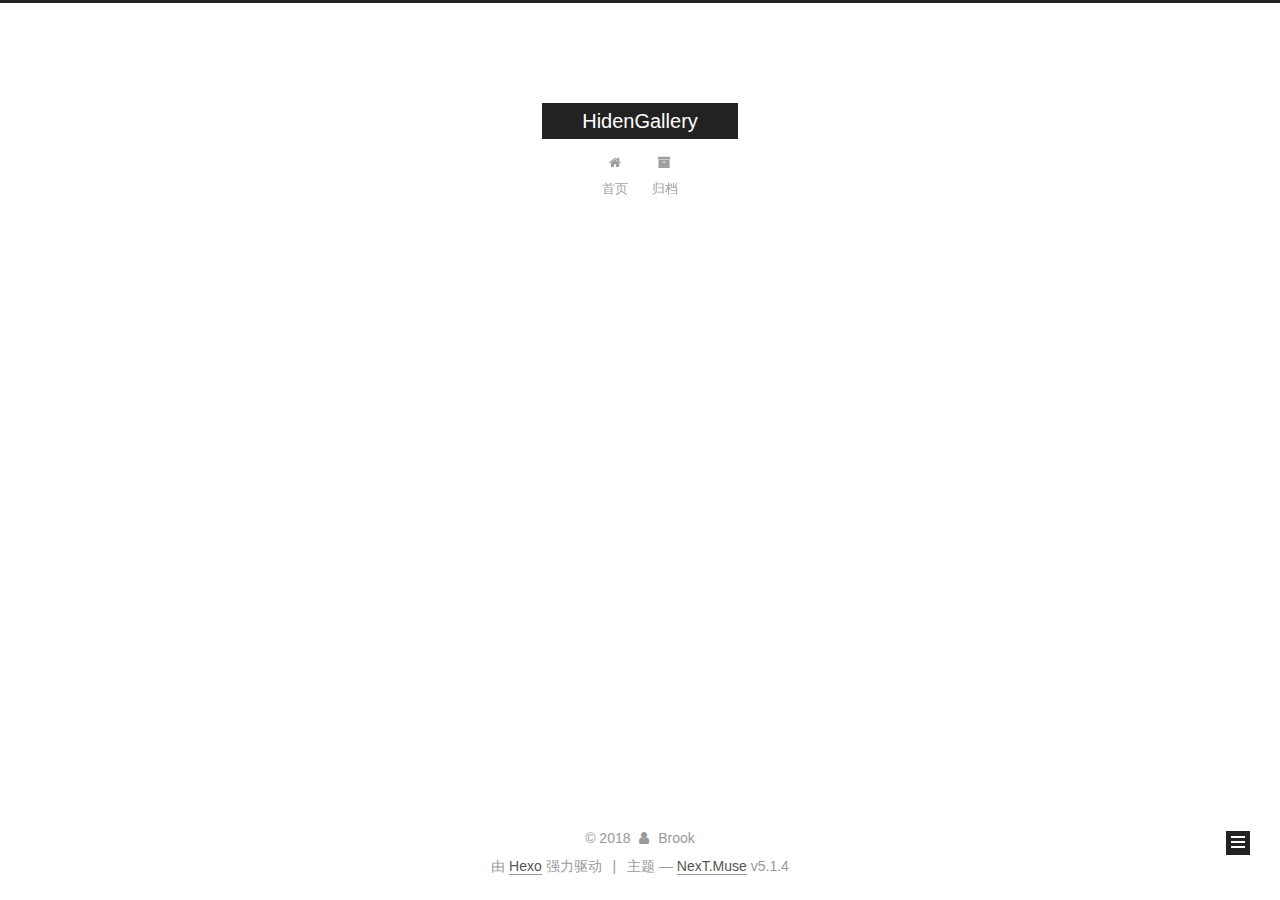
<file: index.html>
<!DOCTYPE html>



  


<html class="theme-next muse use-motion" lang="zh-Hans">
<head>
  <meta charset="UTF-8"/>
<meta http-equiv="X-UA-Compatible" content="IE=edge" />
<meta name="viewport" content="width=device-width, initial-scale=1, maximum-scale=1"/>
<meta name="theme-color" content="#222">









<meta http-equiv="Cache-Control" content="no-transform" />
<meta http-equiv="Cache-Control" content="no-siteapp" />
















  
  
  <link href="/lib/fancybox/source/jquery.fancybox.css?v=2.1.5" rel="stylesheet" type="text/css" />







<link href="/lib/font-awesome/css/font-awesome.min.css?v=4.6.2" rel="stylesheet" type="text/css" />

<link href="/css/main.css?v=5.1.4" rel="stylesheet" type="text/css" />


  <link rel="apple-touch-icon" sizes="180x180" href="/images/apple-touch-icon-next.png?v=5.1.4">


  <link rel="icon" type="image/png" sizes="32x32" href="/images/favicon-32x32-next.png?v=5.1.4">


  <link rel="icon" type="image/png" sizes="16x16" href="/images/favicon-16x16-next.png?v=5.1.4">


  <link rel="mask-icon" href="/images/logo.svg?v=5.1.4" color="#222">





  <meta name="keywords" content="Hexo, NexT" />










<meta name="description" content="Every man is two men;one is awake in the darkness,the other asleep in the light.">
<meta property="og:type" content="website">
<meta property="og:title" content="HidenGallery">
<meta property="og:url" content="http://yoursite.com/index.html">
<meta property="og:site_name" content="HidenGallery">
<meta property="og:description" content="Every man is two men;one is awake in the darkness,the other asleep in the light.">
<meta property="og:locale" content="zh-Hans">
<meta name="twitter:card" content="summary">
<meta name="twitter:title" content="HidenGallery">
<meta name="twitter:description" content="Every man is two men;one is awake in the darkness,the other asleep in the light.">



<script type="text/javascript" id="hexo.configurations">
  var NexT = window.NexT || {};
  var CONFIG = {
    root: '/',
    scheme: 'Muse',
    version: '5.1.4',
    sidebar: {"position":"left","display":"post","offset":12,"b2t":false,"scrollpercent":false,"onmobile":false},
    fancybox: true,
    tabs: true,
    motion: {"enable":true,"async":false,"transition":{"post_block":"fadeIn","post_header":"slideDownIn","post_body":"slideDownIn","coll_header":"slideLeftIn","sidebar":"slideUpIn"}},
    duoshuo: {
      userId: '0',
      author: '博主'
    },
    algolia: {
      applicationID: '',
      apiKey: '',
      indexName: '',
      hits: {"per_page":10},
      labels: {"input_placeholder":"Search for Posts","hits_empty":"We didn't find any results for the search: ${query}","hits_stats":"${hits} results found in ${time} ms"}
    }
  };
</script>



  <link rel="canonical" href="http://yoursite.com/"/>





  <title>HidenGallery</title>
  








</head>

<body itemscope itemtype="http://schema.org/WebPage" lang="zh-Hans">

  
  
    
  

  <div class="container sidebar-position-left 
  page-home">
    <div class="headband"></div>

    <header id="header" class="header" itemscope itemtype="http://schema.org/WPHeader">
      <div class="header-inner"><div class="site-brand-wrapper">
  <div class="site-meta ">
    

    <div class="custom-logo-site-title">
      <a href="/"  class="brand" rel="start">
        <span class="logo-line-before"><i></i></span>
        <span class="site-title">HidenGallery</span>
        <span class="logo-line-after"><i></i></span>
      </a>
    </div>
      
        <p class="site-subtitle"></p>
      
  </div>

  <div class="site-nav-toggle">
    <button>
      <span class="btn-bar"></span>
      <span class="btn-bar"></span>
      <span class="btn-bar"></span>
    </button>
  </div>
</div>

<nav class="site-nav">
  

  
    <ul id="menu" class="menu">
      
        
        <li class="menu-item menu-item-home">
          <a href="/" rel="section">
            
              <i class="menu-item-icon fa fa-fw fa-home"></i> <br />
            
            首页
          </a>
        </li>
      
        
        <li class="menu-item menu-item-archives">
          <a href="/archives/" rel="section">
            
              <i class="menu-item-icon fa fa-fw fa-archive"></i> <br />
            
            归档
          </a>
        </li>
      

      
    </ul>
  

  
</nav>



 </div>
    </header>

    <main id="main" class="main">
      <div class="main-inner">
        <div class="content-wrap">
          <div id="content" class="content">
            
  <section id="posts" class="posts-expand">
    
      

  

  
  
  

  <article class="post post-type-normal" itemscope itemtype="http://schema.org/Article">
  
  
  
  <div class="post-block">
    <link itemprop="mainEntityOfPage" href="http://yoursite.com/2018/03/11/新的开始/">

    <span hidden itemprop="author" itemscope itemtype="http://schema.org/Person">
      <meta itemprop="name" content="Brook">
      <meta itemprop="description" content="">
      <meta itemprop="image" content="/images/avatar.gif">
    </span>

    <span hidden itemprop="publisher" itemscope itemtype="http://schema.org/Organization">
      <meta itemprop="name" content="HidenGallery">
    </span>

    
      <header class="post-header">

        
        
          <h1 class="post-title" itemprop="name headline">
                
                <a class="post-title-link" href="/2018/03/11/新的开始/" itemprop="url">新的开始</a></h1>
        

        <div class="post-meta">
          <span class="post-time">
            
              <span class="post-meta-item-icon">
                <i class="fa fa-calendar-o"></i>
              </span>
              
                <span class="post-meta-item-text">发表于</span>
              
              <time title="创建于" itemprop="dateCreated datePublished" datetime="2018-03-11T02:20:45+08:00">
                2018-03-11
              </time>
            

            

            
          </span>

          
            <span class="post-category" >
            
              <span class="post-meta-divider">|</span>
            
              <span class="post-meta-item-icon">
                <i class="fa fa-folder-o"></i>
              </span>
              
                <span class="post-meta-item-text">分类于</span>
              
              
                <span itemprop="about" itemscope itemtype="http://schema.org/Thing">
                  <a href="/categories/呓语/" itemprop="url" rel="index">
                    <span itemprop="name">呓语</span>
                  </a>
                </span>

                
                
              
            </span>
          

          
            
          

          
          

          

          

          

        </div>
      </header>
    

    
    
    
    <div class="post-body" itemprop="articleBody">

      
      

      
        
          <p>这是一次探索，也是一次自我救赎。<br>
          <!--noindex-->
          <div class="post-button text-center">
            <a class="btn" href="/2018/03/11/新的开始/#more" rel="contents">
              阅读全文 &raquo;
            </a>
          </div>
          <!--/noindex-->
        
      
    </div>
    
    
    

    

    

    

    <footer class="post-footer">
      

      

      

      
      
        <div class="post-eof"></div>
      
    </footer>
  </div>
  
  
  
  </article>


    
  </section>

  


          </div>
          


          

        </div>
        
          
  
  <div class="sidebar-toggle">
    <div class="sidebar-toggle-line-wrap">
      <span class="sidebar-toggle-line sidebar-toggle-line-first"></span>
      <span class="sidebar-toggle-line sidebar-toggle-line-middle"></span>
      <span class="sidebar-toggle-line sidebar-toggle-line-last"></span>
    </div>
  </div>

  <aside id="sidebar" class="sidebar">
    
    <div class="sidebar-inner">

      

      

      <section class="site-overview-wrap sidebar-panel sidebar-panel-active">
        <div class="site-overview">
          <div class="site-author motion-element" itemprop="author" itemscope itemtype="http://schema.org/Person">
            
              <p class="site-author-name" itemprop="name">Brook</p>
              <p class="site-description motion-element" itemprop="description">Every man is two men;one is awake in the darkness,the other asleep in the light.</p>
          </div>

          <nav class="site-state motion-element">

            
              <div class="site-state-item site-state-posts">
              
                <a href="/archives/">
              
                  <span class="site-state-item-count">1</span>
                  <span class="site-state-item-name">日志</span>
                </a>
              </div>
            

            
              
              
              <div class="site-state-item site-state-categories">
                
                  <span class="site-state-item-count">1</span>
                  <span class="site-state-item-name">分类</span>
                
              </div>
            

            

          </nav>

          

          

          
          

          
          

          

        </div>
      </section>

      

      

    </div>
  </aside>


        
      </div>
    </main>

    <footer id="footer" class="footer">
      <div class="footer-inner">
        <div class="copyright">&copy; <span itemprop="copyrightYear">2018</span>
  <span class="with-love">
    <i class="fa fa-user"></i>
  </span>
  <span class="author" itemprop="copyrightHolder">Brook</span>

  
</div>


  <div class="powered-by">由 <a class="theme-link" target="_blank" href="https://hexo.io">Hexo</a> 强力驱动</div>



  <span class="post-meta-divider">|</span>



  <div class="theme-info">主题 &mdash; <a class="theme-link" target="_blank" href="https://github.com/iissnan/hexo-theme-next">NexT.Muse</a> v5.1.4</div>




        







        
      </div>
    </footer>

    
      <div class="back-to-top">
        <i class="fa fa-arrow-up"></i>
        
      </div>
    

    

  </div>

  

<script type="text/javascript">
  if (Object.prototype.toString.call(window.Promise) !== '[object Function]') {
    window.Promise = null;
  }
</script>









  












  
  
    <script type="text/javascript" src="/lib/jquery/index.js?v=2.1.3"></script>
  

  
  
    <script type="text/javascript" src="/lib/fastclick/lib/fastclick.min.js?v=1.0.6"></script>
  

  
  
    <script type="text/javascript" src="/lib/jquery_lazyload/jquery.lazyload.js?v=1.9.7"></script>
  

  
  
    <script type="text/javascript" src="/lib/velocity/velocity.min.js?v=1.2.1"></script>
  

  
  
    <script type="text/javascript" src="/lib/velocity/velocity.ui.min.js?v=1.2.1"></script>
  

  
  
    <script type="text/javascript" src="/lib/fancybox/source/jquery.fancybox.pack.js?v=2.1.5"></script>
  


  


  <script type="text/javascript" src="/js/src/utils.js?v=5.1.4"></script>

  <script type="text/javascript" src="/js/src/motion.js?v=5.1.4"></script>



  
  

  

  


  <script type="text/javascript" src="/js/src/bootstrap.js?v=5.1.4"></script>



  


  




	





  





  












  





  

  

  

  
  

  

  

  

</body>
</html>
</file>
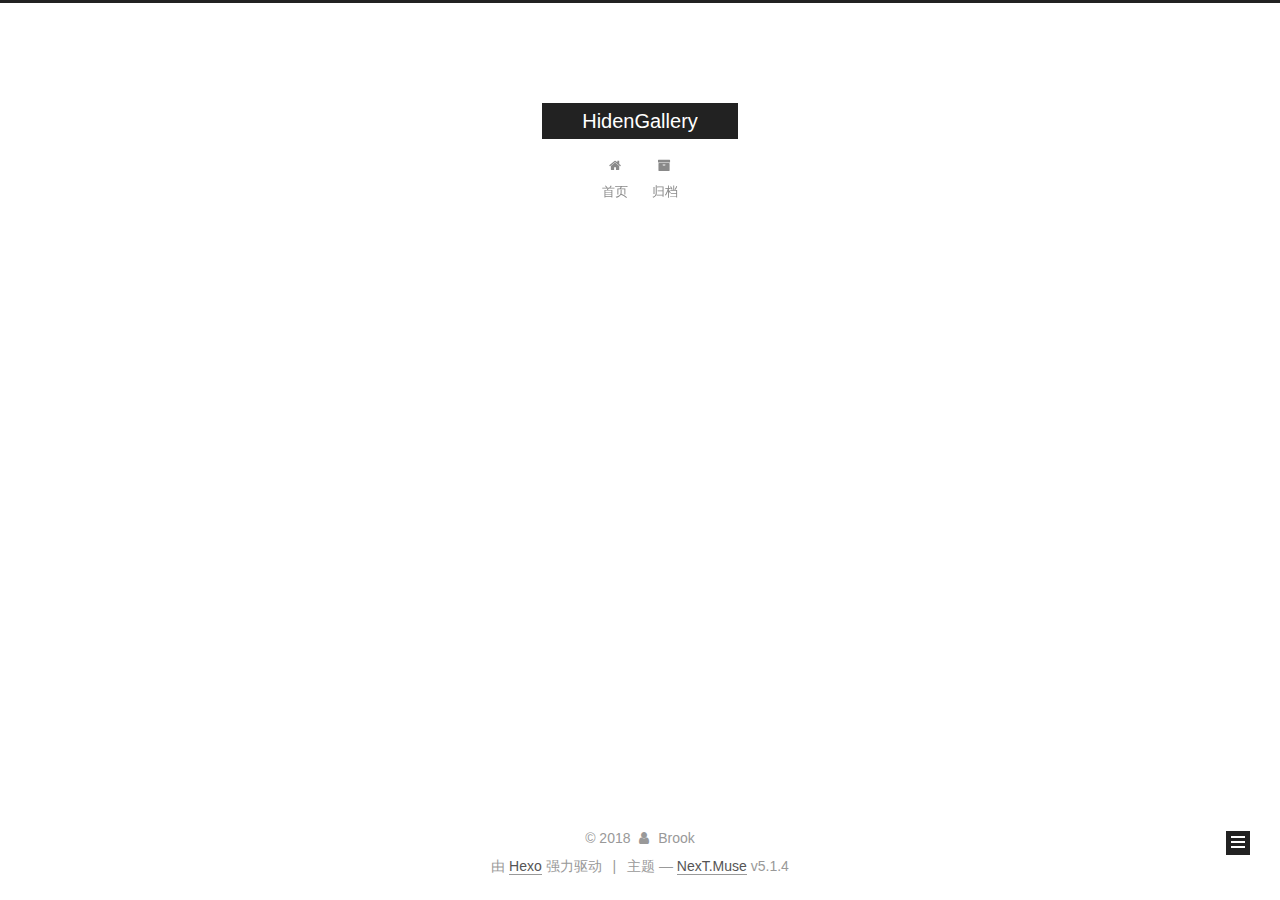
<file: archives/index.html>
<!DOCTYPE html>



  


<html class="theme-next muse use-motion" lang="zh-Hans">
<head>
  <meta charset="UTF-8"/>
<meta http-equiv="X-UA-Compatible" content="IE=edge" />
<meta name="viewport" content="width=device-width, initial-scale=1, maximum-scale=1"/>
<meta name="theme-color" content="#222">









<meta http-equiv="Cache-Control" content="no-transform" />
<meta http-equiv="Cache-Control" content="no-siteapp" />
















  
  
  <link href="/lib/fancybox/source/jquery.fancybox.css?v=2.1.5" rel="stylesheet" type="text/css" />







<link href="/lib/font-awesome/css/font-awesome.min.css?v=4.6.2" rel="stylesheet" type="text/css" />

<link href="/css/main.css?v=5.1.4" rel="stylesheet" type="text/css" />


  <link rel="apple-touch-icon" sizes="180x180" href="/images/apple-touch-icon-next.png?v=5.1.4">


  <link rel="icon" type="image/png" sizes="32x32" href="/images/favicon-32x32-next.png?v=5.1.4">


  <link rel="icon" type="image/png" sizes="16x16" href="/images/favicon-16x16-next.png?v=5.1.4">


  <link rel="mask-icon" href="/images/logo.svg?v=5.1.4" color="#222">





  <meta name="keywords" content="Hexo, NexT" />










<meta name="description" content="Every man is two men;one is awake in the darkness,the other asleep in the light.">
<meta property="og:type" content="website">
<meta property="og:title" content="HidenGallery">
<meta property="og:url" content="http://yoursite.com/archives/index.html">
<meta property="og:site_name" content="HidenGallery">
<meta property="og:description" content="Every man is two men;one is awake in the darkness,the other asleep in the light.">
<meta property="og:locale" content="zh-Hans">
<meta name="twitter:card" content="summary">
<meta name="twitter:title" content="HidenGallery">
<meta name="twitter:description" content="Every man is two men;one is awake in the darkness,the other asleep in the light.">



<script type="text/javascript" id="hexo.configurations">
  var NexT = window.NexT || {};
  var CONFIG = {
    root: '/',
    scheme: 'Muse',
    version: '5.1.4',
    sidebar: {"position":"left","display":"post","offset":12,"b2t":false,"scrollpercent":false,"onmobile":false},
    fancybox: true,
    tabs: true,
    motion: {"enable":true,"async":false,"transition":{"post_block":"fadeIn","post_header":"slideDownIn","post_body":"slideDownIn","coll_header":"slideLeftIn","sidebar":"slideUpIn"}},
    duoshuo: {
      userId: '0',
      author: '博主'
    },
    algolia: {
      applicationID: '',
      apiKey: '',
      indexName: '',
      hits: {"per_page":10},
      labels: {"input_placeholder":"Search for Posts","hits_empty":"We didn't find any results for the search: ${query}","hits_stats":"${hits} results found in ${time} ms"}
    }
  };
</script>



  <link rel="canonical" href="http://yoursite.com/archives/"/>





  <title>归档 | HidenGallery</title>
  








</head>

<body itemscope itemtype="http://schema.org/WebPage" lang="zh-Hans">

  
  
    
  

  <div class="container sidebar-position-left page-archive">
    <div class="headband"></div>

    <header id="header" class="header" itemscope itemtype="http://schema.org/WPHeader">
      <div class="header-inner"><div class="site-brand-wrapper">
  <div class="site-meta ">
    

    <div class="custom-logo-site-title">
      <a href="/"  class="brand" rel="start">
        <span class="logo-line-before"><i></i></span>
        <span class="site-title">HidenGallery</span>
        <span class="logo-line-after"><i></i></span>
      </a>
    </div>
      
        <p class="site-subtitle"></p>
      
  </div>

  <div class="site-nav-toggle">
    <button>
      <span class="btn-bar"></span>
      <span class="btn-bar"></span>
      <span class="btn-bar"></span>
    </button>
  </div>
</div>

<nav class="site-nav">
  

  
    <ul id="menu" class="menu">
      
        
        <li class="menu-item menu-item-home">
          <a href="/" rel="section">
            
              <i class="menu-item-icon fa fa-fw fa-home"></i> <br />
            
            首页
          </a>
        </li>
      
        
        <li class="menu-item menu-item-archives">
          <a href="/archives/" rel="section">
            
              <i class="menu-item-icon fa fa-fw fa-archive"></i> <br />
            
            归档
          </a>
        </li>
      

      
    </ul>
  

  
</nav>



 </div>
    </header>

    <main id="main" class="main">
      <div class="main-inner">
        <div class="content-wrap">
          <div id="content" class="content">
            

  
  
  
  <div class="post-block archive">
    <div id="posts" class="posts-collapse">
      <span class="archive-move-on"></span>

      <span class="archive-page-counter">
        
        
        
          
        
        嗯..! 目前共计 1 篇日志。 继续努力。
      </span>

      

        
        
        

        
          
          <div class="collection-title">
            <h1 class="archive-year" id="archive-year-2018">2018</h1>
          </div>
        
        

        

  <article class="post post-type-normal" itemscope itemtype="http://schema.org/Article">
    <header class="post-header">

      <h2 class="post-title">
        
            <a class="post-title-link" href="/2018/03/10/hello-world/" itemprop="url">
              
                <span itemprop="name">Hello World</span>
              
            </a>
        
      </h2>

      <div class="post-meta">
        <time class="post-time" itemprop="dateCreated"
              datetime="2018-03-10T23:54:22+08:00"
              content="2018-03-10" >
          03-10
        </time>
      </div>

    </header>
  </article>



      

    </div>
  </div>
  
  
  

  



          </div>
          


          

        </div>
        
          
  
  <div class="sidebar-toggle">
    <div class="sidebar-toggle-line-wrap">
      <span class="sidebar-toggle-line sidebar-toggle-line-first"></span>
      <span class="sidebar-toggle-line sidebar-toggle-line-middle"></span>
      <span class="sidebar-toggle-line sidebar-toggle-line-last"></span>
    </div>
  </div>

  <aside id="sidebar" class="sidebar">
    
    <div class="sidebar-inner">

      

      

      <section class="site-overview-wrap sidebar-panel sidebar-panel-active">
        <div class="site-overview">
          <div class="site-author motion-element" itemprop="author" itemscope itemtype="http://schema.org/Person">
            
              <p class="site-author-name" itemprop="name">Brook</p>
              <p class="site-description motion-element" itemprop="description">Every man is two men;one is awake in the darkness,the other asleep in the light.</p>
          </div>

          <nav class="site-state motion-element">

            
              <div class="site-state-item site-state-posts">
              
                <a href="/archives/">
              
                  <span class="site-state-item-count">1</span>
                  <span class="site-state-item-name">日志</span>
                </a>
              </div>
            

            

            

          </nav>

          

          

          
          

          
          

          

        </div>
      </section>

      

      

    </div>
  </aside>


        
      </div>
    </main>

    <footer id="footer" class="footer">
      <div class="footer-inner">
        <div class="copyright">&copy; <span itemprop="copyrightYear">2018</span>
  <span class="with-love">
    <i class="fa fa-user"></i>
  </span>
  <span class="author" itemprop="copyrightHolder">Brook</span>

  
</div>


  <div class="powered-by">由 <a class="theme-link" target="_blank" href="https://hexo.io">Hexo</a> 强力驱动</div>



  <span class="post-meta-divider">|</span>



  <div class="theme-info">主题 &mdash; <a class="theme-link" target="_blank" href="https://github.com/iissnan/hexo-theme-next">NexT.Muse</a> v5.1.4</div>




        







        
      </div>
    </footer>

    
      <div class="back-to-top">
        <i class="fa fa-arrow-up"></i>
        
      </div>
    

    

  </div>

  

<script type="text/javascript">
  if (Object.prototype.toString.call(window.Promise) !== '[object Function]') {
    window.Promise = null;
  }
</script>









  












  
  
    <script type="text/javascript" src="/lib/jquery/index.js?v=2.1.3"></script>
  

  
  
    <script type="text/javascript" src="/lib/fastclick/lib/fastclick.min.js?v=1.0.6"></script>
  

  
  
    <script type="text/javascript" src="/lib/jquery_lazyload/jquery.lazyload.js?v=1.9.7"></script>
  

  
  
    <script type="text/javascript" src="/lib/velocity/velocity.min.js?v=1.2.1"></script>
  

  
  
    <script type="text/javascript" src="/lib/velocity/velocity.ui.min.js?v=1.2.1"></script>
  

  
  
    <script type="text/javascript" src="/lib/fancybox/source/jquery.fancybox.pack.js?v=2.1.5"></script>
  


  


  <script type="text/javascript" src="/js/src/utils.js?v=5.1.4"></script>

  <script type="text/javascript" src="/js/src/motion.js?v=5.1.4"></script>



  
  

  

  


  <script type="text/javascript" src="/js/src/bootstrap.js?v=5.1.4"></script>



  


  




	





  





  












  





  

  

  

  
  

  

  

  

</body>
</html>
</file>
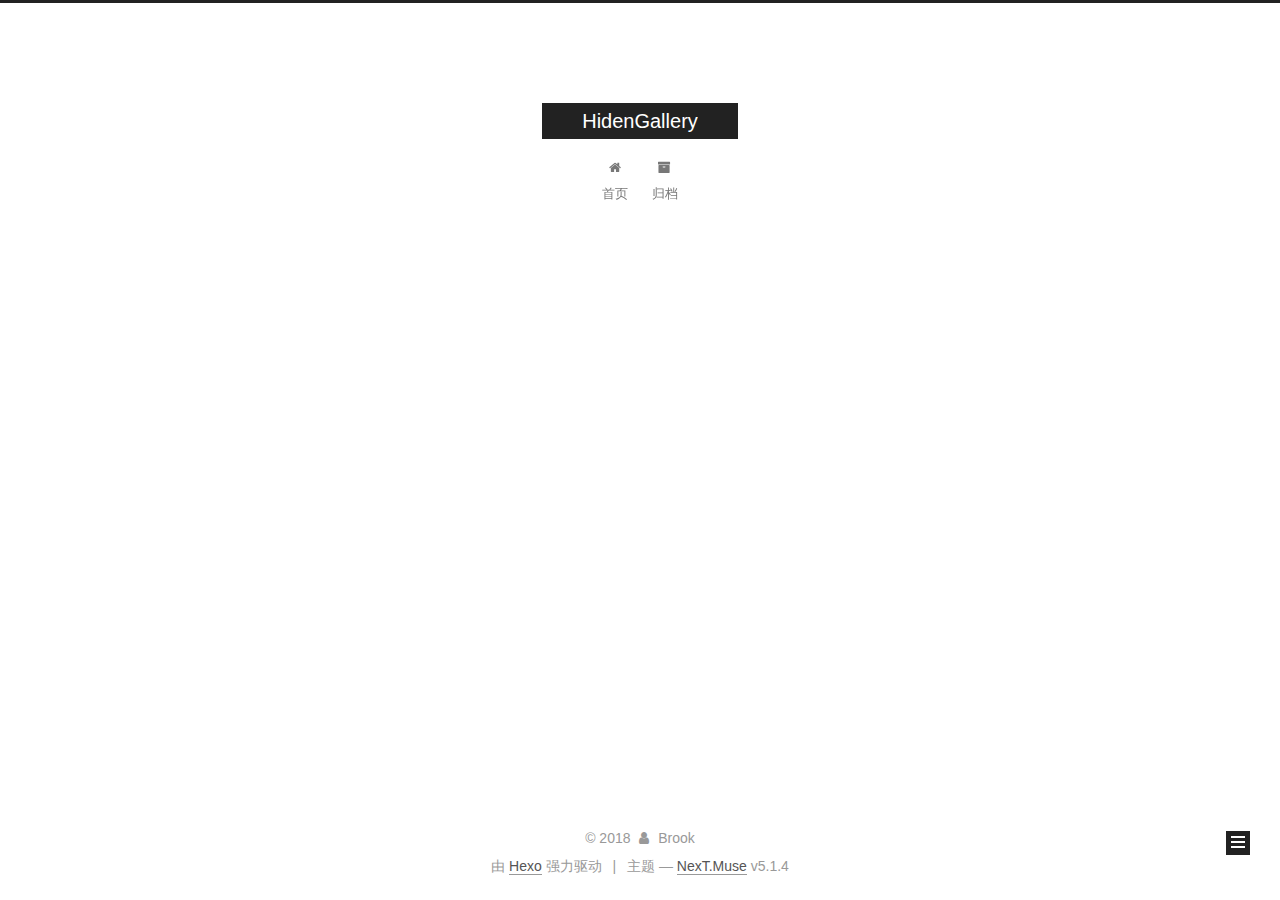
<file: archives/2018/index.html>
<!DOCTYPE html>



  


<html class="theme-next muse use-motion" lang="zh-Hans">
<head>
  <meta charset="UTF-8"/>
<meta http-equiv="X-UA-Compatible" content="IE=edge" />
<meta name="viewport" content="width=device-width, initial-scale=1, maximum-scale=1"/>
<meta name="theme-color" content="#222">









<meta http-equiv="Cache-Control" content="no-transform" />
<meta http-equiv="Cache-Control" content="no-siteapp" />
















  
  
  <link href="/lib/fancybox/source/jquery.fancybox.css?v=2.1.5" rel="stylesheet" type="text/css" />







<link href="/lib/font-awesome/css/font-awesome.min.css?v=4.6.2" rel="stylesheet" type="text/css" />

<link href="/css/main.css?v=5.1.4" rel="stylesheet" type="text/css" />


  <link rel="apple-touch-icon" sizes="180x180" href="/images/apple-touch-icon-next.png?v=5.1.4">


  <link rel="icon" type="image/png" sizes="32x32" href="/images/favicon-32x32-next.png?v=5.1.4">


  <link rel="icon" type="image/png" sizes="16x16" href="/images/favicon-16x16-next.png?v=5.1.4">


  <link rel="mask-icon" href="/images/logo.svg?v=5.1.4" color="#222">





  <meta name="keywords" content="Hexo, NexT" />










<meta name="description" content="Every man is two men;one is awake in the darkness,the other asleep in the light.">
<meta property="og:type" content="website">
<meta property="og:title" content="HidenGallery">
<meta property="og:url" content="http://yoursite.com/archives/2018/index.html">
<meta property="og:site_name" content="HidenGallery">
<meta property="og:description" content="Every man is two men;one is awake in the darkness,the other asleep in the light.">
<meta property="og:locale" content="zh-Hans">
<meta name="twitter:card" content="summary">
<meta name="twitter:title" content="HidenGallery">
<meta name="twitter:description" content="Every man is two men;one is awake in the darkness,the other asleep in the light.">



<script type="text/javascript" id="hexo.configurations">
  var NexT = window.NexT || {};
  var CONFIG = {
    root: '/',
    scheme: 'Muse',
    version: '5.1.4',
    sidebar: {"position":"left","display":"post","offset":12,"b2t":false,"scrollpercent":false,"onmobile":false},
    fancybox: true,
    tabs: true,
    motion: {"enable":true,"async":false,"transition":{"post_block":"fadeIn","post_header":"slideDownIn","post_body":"slideDownIn","coll_header":"slideLeftIn","sidebar":"slideUpIn"}},
    duoshuo: {
      userId: '0',
      author: '博主'
    },
    algolia: {
      applicationID: '',
      apiKey: '',
      indexName: '',
      hits: {"per_page":10},
      labels: {"input_placeholder":"Search for Posts","hits_empty":"We didn't find any results for the search: ${query}","hits_stats":"${hits} results found in ${time} ms"}
    }
  };
</script>



  <link rel="canonical" href="http://yoursite.com/archives/2018/"/>





  <title>归档 | HidenGallery</title>
  








</head>

<body itemscope itemtype="http://schema.org/WebPage" lang="zh-Hans">

  
  
    
  

  <div class="container sidebar-position-left page-archive">
    <div class="headband"></div>

    <header id="header" class="header" itemscope itemtype="http://schema.org/WPHeader">
      <div class="header-inner"><div class="site-brand-wrapper">
  <div class="site-meta ">
    

    <div class="custom-logo-site-title">
      <a href="/"  class="brand" rel="start">
        <span class="logo-line-before"><i></i></span>
        <span class="site-title">HidenGallery</span>
        <span class="logo-line-after"><i></i></span>
      </a>
    </div>
      
        <p class="site-subtitle"></p>
      
  </div>

  <div class="site-nav-toggle">
    <button>
      <span class="btn-bar"></span>
      <span class="btn-bar"></span>
      <span class="btn-bar"></span>
    </button>
  </div>
</div>

<nav class="site-nav">
  

  
    <ul id="menu" class="menu">
      
        
        <li class="menu-item menu-item-home">
          <a href="/" rel="section">
            
              <i class="menu-item-icon fa fa-fw fa-home"></i> <br />
            
            首页
          </a>
        </li>
      
        
        <li class="menu-item menu-item-archives">
          <a href="/archives/" rel="section">
            
              <i class="menu-item-icon fa fa-fw fa-archive"></i> <br />
            
            归档
          </a>
        </li>
      

      
    </ul>
  

  
</nav>



 </div>
    </header>

    <main id="main" class="main">
      <div class="main-inner">
        <div class="content-wrap">
          <div id="content" class="content">
            

  
  
  
  <div class="post-block archive">
    <div id="posts" class="posts-collapse">
      <span class="archive-move-on"></span>

      <span class="archive-page-counter">
        
        
        
          
        
        嗯..! 目前共计 1 篇日志。 继续努力。
      </span>

      

        
        
        

        
          
          <div class="collection-title">
            <h1 class="archive-year" id="archive-year-2018">2018</h1>
          </div>
        
        

        

  <article class="post post-type-normal" itemscope itemtype="http://schema.org/Article">
    <header class="post-header">

      <h2 class="post-title">
        
            <a class="post-title-link" href="/2018/03/11/新的开始/" itemprop="url">
              
                <span itemprop="name">新的开始</span>
              
            </a>
        
      </h2>

      <div class="post-meta">
        <time class="post-time" itemprop="dateCreated"
              datetime="2018-03-11T02:20:45+08:00"
              content="2018-03-11" >
          03-11
        </time>
      </div>

    </header>
  </article>



      

    </div>
  </div>
  
  
  

  



          </div>
          


          

        </div>
        
          
  
  <div class="sidebar-toggle">
    <div class="sidebar-toggle-line-wrap">
      <span class="sidebar-toggle-line sidebar-toggle-line-first"></span>
      <span class="sidebar-toggle-line sidebar-toggle-line-middle"></span>
      <span class="sidebar-toggle-line sidebar-toggle-line-last"></span>
    </div>
  </div>

  <aside id="sidebar" class="sidebar">
    
    <div class="sidebar-inner">

      

      

      <section class="site-overview-wrap sidebar-panel sidebar-panel-active">
        <div class="site-overview">
          <div class="site-author motion-element" itemprop="author" itemscope itemtype="http://schema.org/Person">
            
              <p class="site-author-name" itemprop="name">Brook</p>
              <p class="site-description motion-element" itemprop="description">Every man is two men;one is awake in the darkness,the other asleep in the light.</p>
          </div>

          <nav class="site-state motion-element">

            
              <div class="site-state-item site-state-posts">
              
                <a href="/archives/">
              
                  <span class="site-state-item-count">1</span>
                  <span class="site-state-item-name">日志</span>
                </a>
              </div>
            

            
              
              
              <div class="site-state-item site-state-categories">
                
                  <span class="site-state-item-count">1</span>
                  <span class="site-state-item-name">分类</span>
                
              </div>
            

            

          </nav>

          

          

          
          

          
          

          

        </div>
      </section>

      

      

    </div>
  </aside>


        
      </div>
    </main>

    <footer id="footer" class="footer">
      <div class="footer-inner">
        <div class="copyright">&copy; <span itemprop="copyrightYear">2018</span>
  <span class="with-love">
    <i class="fa fa-user"></i>
  </span>
  <span class="author" itemprop="copyrightHolder">Brook</span>

  
</div>


  <div class="powered-by">由 <a class="theme-link" target="_blank" href="https://hexo.io">Hexo</a> 强力驱动</div>



  <span class="post-meta-divider">|</span>



  <div class="theme-info">主题 &mdash; <a class="theme-link" target="_blank" href="https://github.com/iissnan/hexo-theme-next">NexT.Muse</a> v5.1.4</div>




        







        
      </div>
    </footer>

    
      <div class="back-to-top">
        <i class="fa fa-arrow-up"></i>
        
      </div>
    

    

  </div>

  

<script type="text/javascript">
  if (Object.prototype.toString.call(window.Promise) !== '[object Function]') {
    window.Promise = null;
  }
</script>









  












  
  
    <script type="text/javascript" src="/lib/jquery/index.js?v=2.1.3"></script>
  

  
  
    <script type="text/javascript" src="/lib/fastclick/lib/fastclick.min.js?v=1.0.6"></script>
  

  
  
    <script type="text/javascript" src="/lib/jquery_lazyload/jquery.lazyload.js?v=1.9.7"></script>
  

  
  
    <script type="text/javascript" src="/lib/velocity/velocity.min.js?v=1.2.1"></script>
  

  
  
    <script type="text/javascript" src="/lib/velocity/velocity.ui.min.js?v=1.2.1"></script>
  

  
  
    <script type="text/javascript" src="/lib/fancybox/source/jquery.fancybox.pack.js?v=2.1.5"></script>
  


  


  <script type="text/javascript" src="/js/src/utils.js?v=5.1.4"></script>

  <script type="text/javascript" src="/js/src/motion.js?v=5.1.4"></script>



  
  

  

  


  <script type="text/javascript" src="/js/src/bootstrap.js?v=5.1.4"></script>



  


  




	





  





  












  





  

  

  

  
  

  

  

  

</body>
</html>
</file>
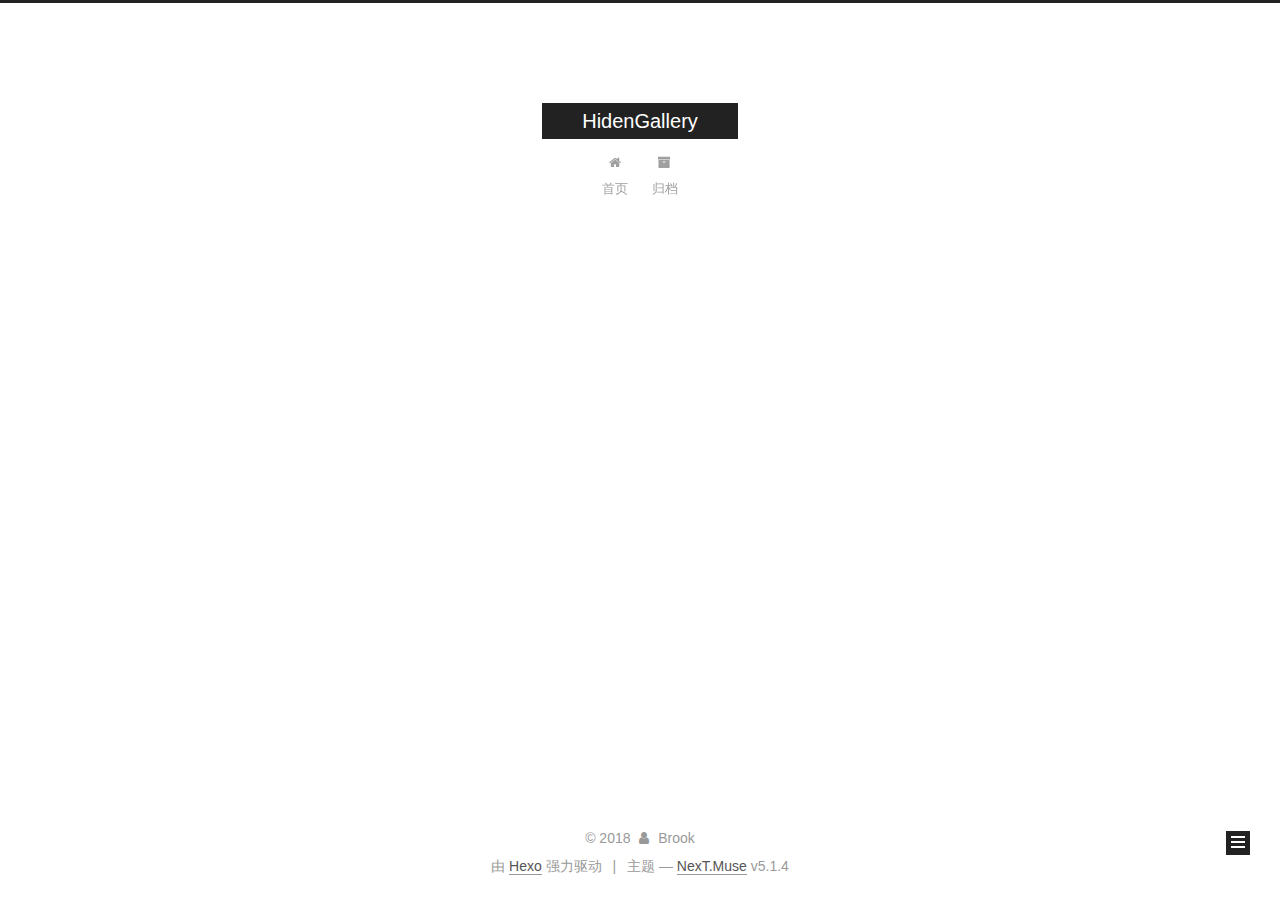
<file: categories/呓语/index.html>
<!DOCTYPE html>



  


<html class="theme-next muse use-motion" lang="zh-Hans">
<head>
  <meta charset="UTF-8"/>
<meta http-equiv="X-UA-Compatible" content="IE=edge" />
<meta name="viewport" content="width=device-width, initial-scale=1, maximum-scale=1"/>
<meta name="theme-color" content="#222">









<meta http-equiv="Cache-Control" content="no-transform" />
<meta http-equiv="Cache-Control" content="no-siteapp" />
















  
  
  <link href="/lib/fancybox/source/jquery.fancybox.css?v=2.1.5" rel="stylesheet" type="text/css" />







<link href="/lib/font-awesome/css/font-awesome.min.css?v=4.6.2" rel="stylesheet" type="text/css" />

<link href="/css/main.css?v=5.1.4" rel="stylesheet" type="text/css" />


  <link rel="apple-touch-icon" sizes="180x180" href="/images/apple-touch-icon-next.png?v=5.1.4">


  <link rel="icon" type="image/png" sizes="32x32" href="/images/favicon-32x32-next.png?v=5.1.4">


  <link rel="icon" type="image/png" sizes="16x16" href="/images/favicon-16x16-next.png?v=5.1.4">


  <link rel="mask-icon" href="/images/logo.svg?v=5.1.4" color="#222">





  <meta name="keywords" content="Hexo, NexT" />










<meta name="description" content="Every man is two men;one is awake in the darkness,the other asleep in the light.">
<meta property="og:type" content="website">
<meta property="og:title" content="HidenGallery">
<meta property="og:url" content="http://yoursite.com/categories/呓语/index.html">
<meta property="og:site_name" content="HidenGallery">
<meta property="og:description" content="Every man is two men;one is awake in the darkness,the other asleep in the light.">
<meta property="og:locale" content="zh-Hans">
<meta name="twitter:card" content="summary">
<meta name="twitter:title" content="HidenGallery">
<meta name="twitter:description" content="Every man is two men;one is awake in the darkness,the other asleep in the light.">



<script type="text/javascript" id="hexo.configurations">
  var NexT = window.NexT || {};
  var CONFIG = {
    root: '/',
    scheme: 'Muse',
    version: '5.1.4',
    sidebar: {"position":"left","display":"post","offset":12,"b2t":false,"scrollpercent":false,"onmobile":false},
    fancybox: true,
    tabs: true,
    motion: {"enable":true,"async":false,"transition":{"post_block":"fadeIn","post_header":"slideDownIn","post_body":"slideDownIn","coll_header":"slideLeftIn","sidebar":"slideUpIn"}},
    duoshuo: {
      userId: '0',
      author: '博主'
    },
    algolia: {
      applicationID: '',
      apiKey: '',
      indexName: '',
      hits: {"per_page":10},
      labels: {"input_placeholder":"Search for Posts","hits_empty":"We didn't find any results for the search: ${query}","hits_stats":"${hits} results found in ${time} ms"}
    }
  };
</script>



  <link rel="canonical" href="http://yoursite.com/categories/呓语/"/>





  <title>分类: 呓语 | HidenGallery</title>
  








</head>

<body itemscope itemtype="http://schema.org/WebPage" lang="zh-Hans">

  
  
    
  

  <div class="container sidebar-position-left ">
    <div class="headband"></div>

    <header id="header" class="header" itemscope itemtype="http://schema.org/WPHeader">
      <div class="header-inner"><div class="site-brand-wrapper">
  <div class="site-meta ">
    

    <div class="custom-logo-site-title">
      <a href="/"  class="brand" rel="start">
        <span class="logo-line-before"><i></i></span>
        <span class="site-title">HidenGallery</span>
        <span class="logo-line-after"><i></i></span>
      </a>
    </div>
      
        <p class="site-subtitle"></p>
      
  </div>

  <div class="site-nav-toggle">
    <button>
      <span class="btn-bar"></span>
      <span class="btn-bar"></span>
      <span class="btn-bar"></span>
    </button>
  </div>
</div>

<nav class="site-nav">
  

  
    <ul id="menu" class="menu">
      
        
        <li class="menu-item menu-item-home">
          <a href="/" rel="section">
            
              <i class="menu-item-icon fa fa-fw fa-home"></i> <br />
            
            首页
          </a>
        </li>
      
        
        <li class="menu-item menu-item-archives">
          <a href="/archives/" rel="section">
            
              <i class="menu-item-icon fa fa-fw fa-archive"></i> <br />
            
            归档
          </a>
        </li>
      

      
    </ul>
  

  
</nav>



 </div>
    </header>

    <main id="main" class="main">
      <div class="main-inner">
        <div class="content-wrap">
          <div id="content" class="content">
            

  
  
  
  <div class="post-block category">

    <div id="posts" class="posts-collapse">
      <div class="collection-title">
        <h1>呓语<small>分类</small>
        </h1>
      </div>

      
        

  <article class="post post-type-normal" itemscope itemtype="http://schema.org/Article">
    <header class="post-header">

      <h2 class="post-title">
        
            <a class="post-title-link" href="/2018/03/11/新的开始/" itemprop="url">
              
                <span itemprop="name">新的开始</span>
              
            </a>
        
      </h2>

      <div class="post-meta">
        <time class="post-time" itemprop="dateCreated"
              datetime="2018-03-11T02:20:45+08:00"
              content="2018-03-11" >
          03-11
        </time>
      </div>

    </header>
  </article>


      
    </div>

  </div>
  
  
  

  



          </div>
          


          

        </div>
        
          
  
  <div class="sidebar-toggle">
    <div class="sidebar-toggle-line-wrap">
      <span class="sidebar-toggle-line sidebar-toggle-line-first"></span>
      <span class="sidebar-toggle-line sidebar-toggle-line-middle"></span>
      <span class="sidebar-toggle-line sidebar-toggle-line-last"></span>
    </div>
  </div>

  <aside id="sidebar" class="sidebar">
    
    <div class="sidebar-inner">

      

      

      <section class="site-overview-wrap sidebar-panel sidebar-panel-active">
        <div class="site-overview">
          <div class="site-author motion-element" itemprop="author" itemscope itemtype="http://schema.org/Person">
            
              <p class="site-author-name" itemprop="name">Brook</p>
              <p class="site-description motion-element" itemprop="description">Every man is two men;one is awake in the darkness,the other asleep in the light.</p>
          </div>

          <nav class="site-state motion-element">

            
              <div class="site-state-item site-state-posts">
              
                <a href="/archives/">
              
                  <span class="site-state-item-count">1</span>
                  <span class="site-state-item-name">日志</span>
                </a>
              </div>
            

            
              
              
              <div class="site-state-item site-state-categories">
                
                  <span class="site-state-item-count">1</span>
                  <span class="site-state-item-name">分类</span>
                
              </div>
            

            

          </nav>

          

          

          
          

          
          

          

        </div>
      </section>

      

      

    </div>
  </aside>


        
      </div>
    </main>

    <footer id="footer" class="footer">
      <div class="footer-inner">
        <div class="copyright">&copy; <span itemprop="copyrightYear">2018</span>
  <span class="with-love">
    <i class="fa fa-user"></i>
  </span>
  <span class="author" itemprop="copyrightHolder">Brook</span>

  
</div>


  <div class="powered-by">由 <a class="theme-link" target="_blank" href="https://hexo.io">Hexo</a> 强力驱动</div>



  <span class="post-meta-divider">|</span>



  <div class="theme-info">主题 &mdash; <a class="theme-link" target="_blank" href="https://github.com/iissnan/hexo-theme-next">NexT.Muse</a> v5.1.4</div>




        







        
      </div>
    </footer>

    
      <div class="back-to-top">
        <i class="fa fa-arrow-up"></i>
        
      </div>
    

    

  </div>

  

<script type="text/javascript">
  if (Object.prototype.toString.call(window.Promise) !== '[object Function]') {
    window.Promise = null;
  }
</script>









  












  
  
    <script type="text/javascript" src="/lib/jquery/index.js?v=2.1.3"></script>
  

  
  
    <script type="text/javascript" src="/lib/fastclick/lib/fastclick.min.js?v=1.0.6"></script>
  

  
  
    <script type="text/javascript" src="/lib/jquery_lazyload/jquery.lazyload.js?v=1.9.7"></script>
  

  
  
    <script type="text/javascript" src="/lib/velocity/velocity.min.js?v=1.2.1"></script>
  

  
  
    <script type="text/javascript" src="/lib/velocity/velocity.ui.min.js?v=1.2.1"></script>
  

  
  
    <script type="text/javascript" src="/lib/fancybox/source/jquery.fancybox.pack.js?v=2.1.5"></script>
  


  


  <script type="text/javascript" src="/js/src/utils.js?v=5.1.4"></script>

  <script type="text/javascript" src="/js/src/motion.js?v=5.1.4"></script>



  
  

  

  


  <script type="text/javascript" src="/js/src/bootstrap.js?v=5.1.4"></script>



  


  




	





  





  












  





  

  

  

  
  

  

  

  

</body>
</html>
</file>
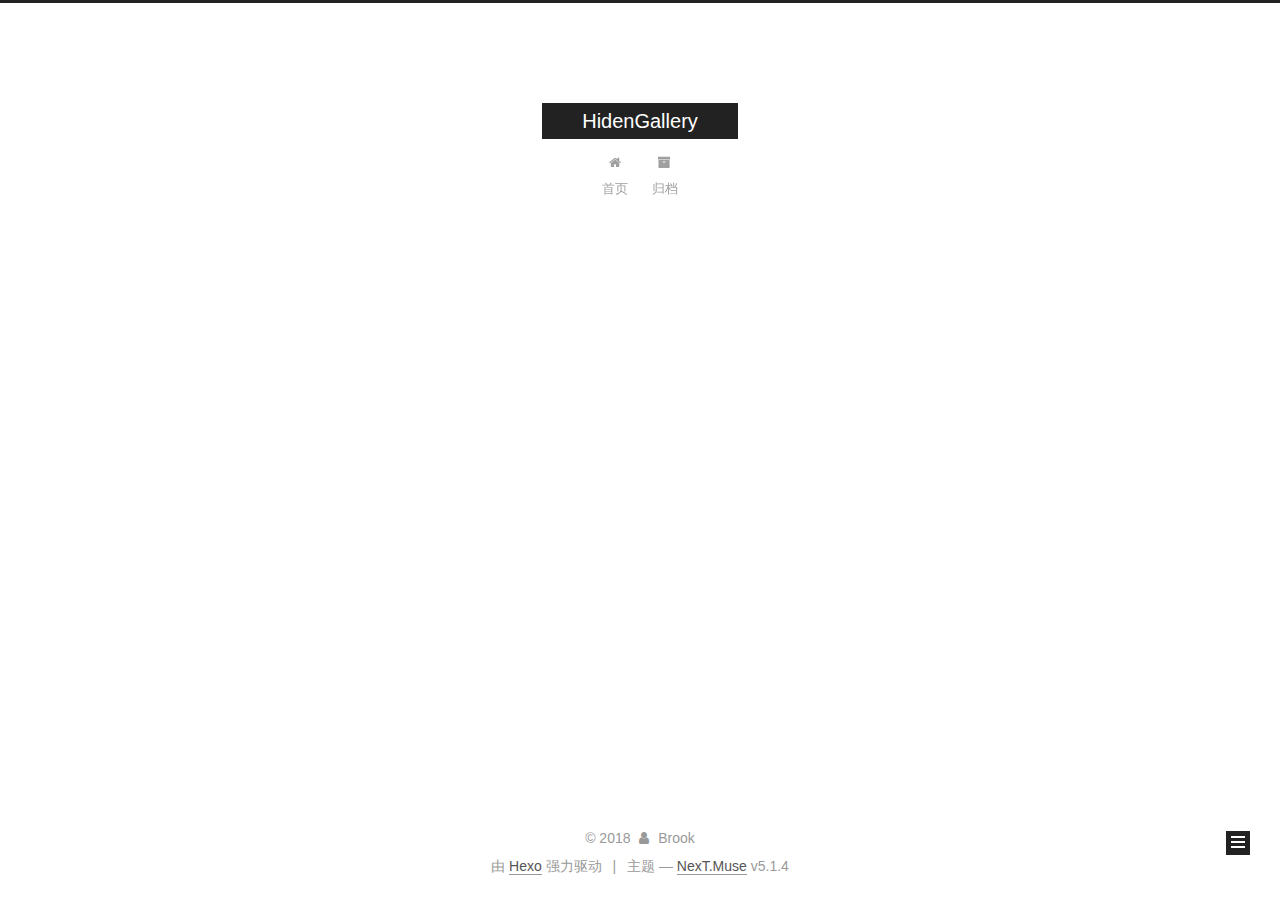
<file: archives/2018/03/index.html>
<!DOCTYPE html>



  


<html class="theme-next muse use-motion" lang="zh-Hans">
<head>
  <meta charset="UTF-8"/>
<meta http-equiv="X-UA-Compatible" content="IE=edge" />
<meta name="viewport" content="width=device-width, initial-scale=1, maximum-scale=1"/>
<meta name="theme-color" content="#222">









<meta http-equiv="Cache-Control" content="no-transform" />
<meta http-equiv="Cache-Control" content="no-siteapp" />
















  
  
  <link href="/lib/fancybox/source/jquery.fancybox.css?v=2.1.5" rel="stylesheet" type="text/css" />







<link href="/lib/font-awesome/css/font-awesome.min.css?v=4.6.2" rel="stylesheet" type="text/css" />

<link href="/css/main.css?v=5.1.4" rel="stylesheet" type="text/css" />


  <link rel="apple-touch-icon" sizes="180x180" href="/images/apple-touch-icon-next.png?v=5.1.4">


  <link rel="icon" type="image/png" sizes="32x32" href="/images/favicon-32x32-next.png?v=5.1.4">


  <link rel="icon" type="image/png" sizes="16x16" href="/images/favicon-16x16-next.png?v=5.1.4">


  <link rel="mask-icon" href="/images/logo.svg?v=5.1.4" color="#222">





  <meta name="keywords" content="Hexo, NexT" />










<meta name="description" content="Every man is two men;one is awake in the darkness,the other asleep in the light.">
<meta property="og:type" content="website">
<meta property="og:title" content="HidenGallery">
<meta property="og:url" content="http://yoursite.com/archives/2018/03/index.html">
<meta property="og:site_name" content="HidenGallery">
<meta property="og:description" content="Every man is two men;one is awake in the darkness,the other asleep in the light.">
<meta property="og:locale" content="zh-Hans">
<meta name="twitter:card" content="summary">
<meta name="twitter:title" content="HidenGallery">
<meta name="twitter:description" content="Every man is two men;one is awake in the darkness,the other asleep in the light.">



<script type="text/javascript" id="hexo.configurations">
  var NexT = window.NexT || {};
  var CONFIG = {
    root: '/',
    scheme: 'Muse',
    version: '5.1.4',
    sidebar: {"position":"left","display":"post","offset":12,"b2t":false,"scrollpercent":false,"onmobile":false},
    fancybox: true,
    tabs: true,
    motion: {"enable":true,"async":false,"transition":{"post_block":"fadeIn","post_header":"slideDownIn","post_body":"slideDownIn","coll_header":"slideLeftIn","sidebar":"slideUpIn"}},
    duoshuo: {
      userId: '0',
      author: '博主'
    },
    algolia: {
      applicationID: '',
      apiKey: '',
      indexName: '',
      hits: {"per_page":10},
      labels: {"input_placeholder":"Search for Posts","hits_empty":"We didn't find any results for the search: ${query}","hits_stats":"${hits} results found in ${time} ms"}
    }
  };
</script>



  <link rel="canonical" href="http://yoursite.com/archives/2018/03/"/>





  <title>归档 | HidenGallery</title>
  








</head>

<body itemscope itemtype="http://schema.org/WebPage" lang="zh-Hans">

  
  
    
  

  <div class="container sidebar-position-left page-archive">
    <div class="headband"></div>

    <header id="header" class="header" itemscope itemtype="http://schema.org/WPHeader">
      <div class="header-inner"><div class="site-brand-wrapper">
  <div class="site-meta ">
    

    <div class="custom-logo-site-title">
      <a href="/"  class="brand" rel="start">
        <span class="logo-line-before"><i></i></span>
        <span class="site-title">HidenGallery</span>
        <span class="logo-line-after"><i></i></span>
      </a>
    </div>
      
        <p class="site-subtitle"></p>
      
  </div>

  <div class="site-nav-toggle">
    <button>
      <span class="btn-bar"></span>
      <span class="btn-bar"></span>
      <span class="btn-bar"></span>
    </button>
  </div>
</div>

<nav class="site-nav">
  

  
    <ul id="menu" class="menu">
      
        
        <li class="menu-item menu-item-home">
          <a href="/" rel="section">
            
              <i class="menu-item-icon fa fa-fw fa-home"></i> <br />
            
            首页
          </a>
        </li>
      
        
        <li class="menu-item menu-item-archives">
          <a href="/archives/" rel="section">
            
              <i class="menu-item-icon fa fa-fw fa-archive"></i> <br />
            
            归档
          </a>
        </li>
      

      
    </ul>
  

  
</nav>



 </div>
    </header>

    <main id="main" class="main">
      <div class="main-inner">
        <div class="content-wrap">
          <div id="content" class="content">
            

  
  
  
  <div class="post-block archive">
    <div id="posts" class="posts-collapse">
      <span class="archive-move-on"></span>

      <span class="archive-page-counter">
        
        
        
          
        
        嗯..! 目前共计 1 篇日志。 继续努力。
      </span>

      

        
        
        

        
          
          <div class="collection-title">
            <h1 class="archive-year" id="archive-year-2018">2018</h1>
          </div>
        
        

        

  <article class="post post-type-normal" itemscope itemtype="http://schema.org/Article">
    <header class="post-header">

      <h2 class="post-title">
        
            <a class="post-title-link" href="/2018/03/11/新的开始/" itemprop="url">
              
                <span itemprop="name">新的开始</span>
              
            </a>
        
      </h2>

      <div class="post-meta">
        <time class="post-time" itemprop="dateCreated"
              datetime="2018-03-11T02:20:45+08:00"
              content="2018-03-11" >
          03-11
        </time>
      </div>

    </header>
  </article>



      

    </div>
  </div>
  
  
  

  



          </div>
          


          

        </div>
        
          
  
  <div class="sidebar-toggle">
    <div class="sidebar-toggle-line-wrap">
      <span class="sidebar-toggle-line sidebar-toggle-line-first"></span>
      <span class="sidebar-toggle-line sidebar-toggle-line-middle"></span>
      <span class="sidebar-toggle-line sidebar-toggle-line-last"></span>
    </div>
  </div>

  <aside id="sidebar" class="sidebar">
    
    <div class="sidebar-inner">

      

      

      <section class="site-overview-wrap sidebar-panel sidebar-panel-active">
        <div class="site-overview">
          <div class="site-author motion-element" itemprop="author" itemscope itemtype="http://schema.org/Person">
            
              <p class="site-author-name" itemprop="name">Brook</p>
              <p class="site-description motion-element" itemprop="description">Every man is two men;one is awake in the darkness,the other asleep in the light.</p>
          </div>

          <nav class="site-state motion-element">

            
              <div class="site-state-item site-state-posts">
              
                <a href="/archives/">
              
                  <span class="site-state-item-count">1</span>
                  <span class="site-state-item-name">日志</span>
                </a>
              </div>
            

            
              
              
              <div class="site-state-item site-state-categories">
                
                  <span class="site-state-item-count">1</span>
                  <span class="site-state-item-name">分类</span>
                
              </div>
            

            

          </nav>

          

          

          
          

          
          

          

        </div>
      </section>

      

      

    </div>
  </aside>


        
      </div>
    </main>

    <footer id="footer" class="footer">
      <div class="footer-inner">
        <div class="copyright">&copy; <span itemprop="copyrightYear">2018</span>
  <span class="with-love">
    <i class="fa fa-user"></i>
  </span>
  <span class="author" itemprop="copyrightHolder">Brook</span>

  
</div>


  <div class="powered-by">由 <a class="theme-link" target="_blank" href="https://hexo.io">Hexo</a> 强力驱动</div>



  <span class="post-meta-divider">|</span>



  <div class="theme-info">主题 &mdash; <a class="theme-link" target="_blank" href="https://github.com/iissnan/hexo-theme-next">NexT.Muse</a> v5.1.4</div>




        







        
      </div>
    </footer>

    
      <div class="back-to-top">
        <i class="fa fa-arrow-up"></i>
        
      </div>
    

    

  </div>

  

<script type="text/javascript">
  if (Object.prototype.toString.call(window.Promise) !== '[object Function]') {
    window.Promise = null;
  }
</script>









  












  
  
    <script type="text/javascript" src="/lib/jquery/index.js?v=2.1.3"></script>
  

  
  
    <script type="text/javascript" src="/lib/fastclick/lib/fastclick.min.js?v=1.0.6"></script>
  

  
  
    <script type="text/javascript" src="/lib/jquery_lazyload/jquery.lazyload.js?v=1.9.7"></script>
  

  
  
    <script type="text/javascript" src="/lib/velocity/velocity.min.js?v=1.2.1"></script>
  

  
  
    <script type="text/javascript" src="/lib/velocity/velocity.ui.min.js?v=1.2.1"></script>
  

  
  
    <script type="text/javascript" src="/lib/fancybox/source/jquery.fancybox.pack.js?v=2.1.5"></script>
  


  


  <script type="text/javascript" src="/js/src/utils.js?v=5.1.4"></script>

  <script type="text/javascript" src="/js/src/motion.js?v=5.1.4"></script>



  
  

  

  


  <script type="text/javascript" src="/js/src/bootstrap.js?v=5.1.4"></script>



  


  




	





  





  












  





  

  

  

  
  

  

  

  

</body>
</html>
</file>
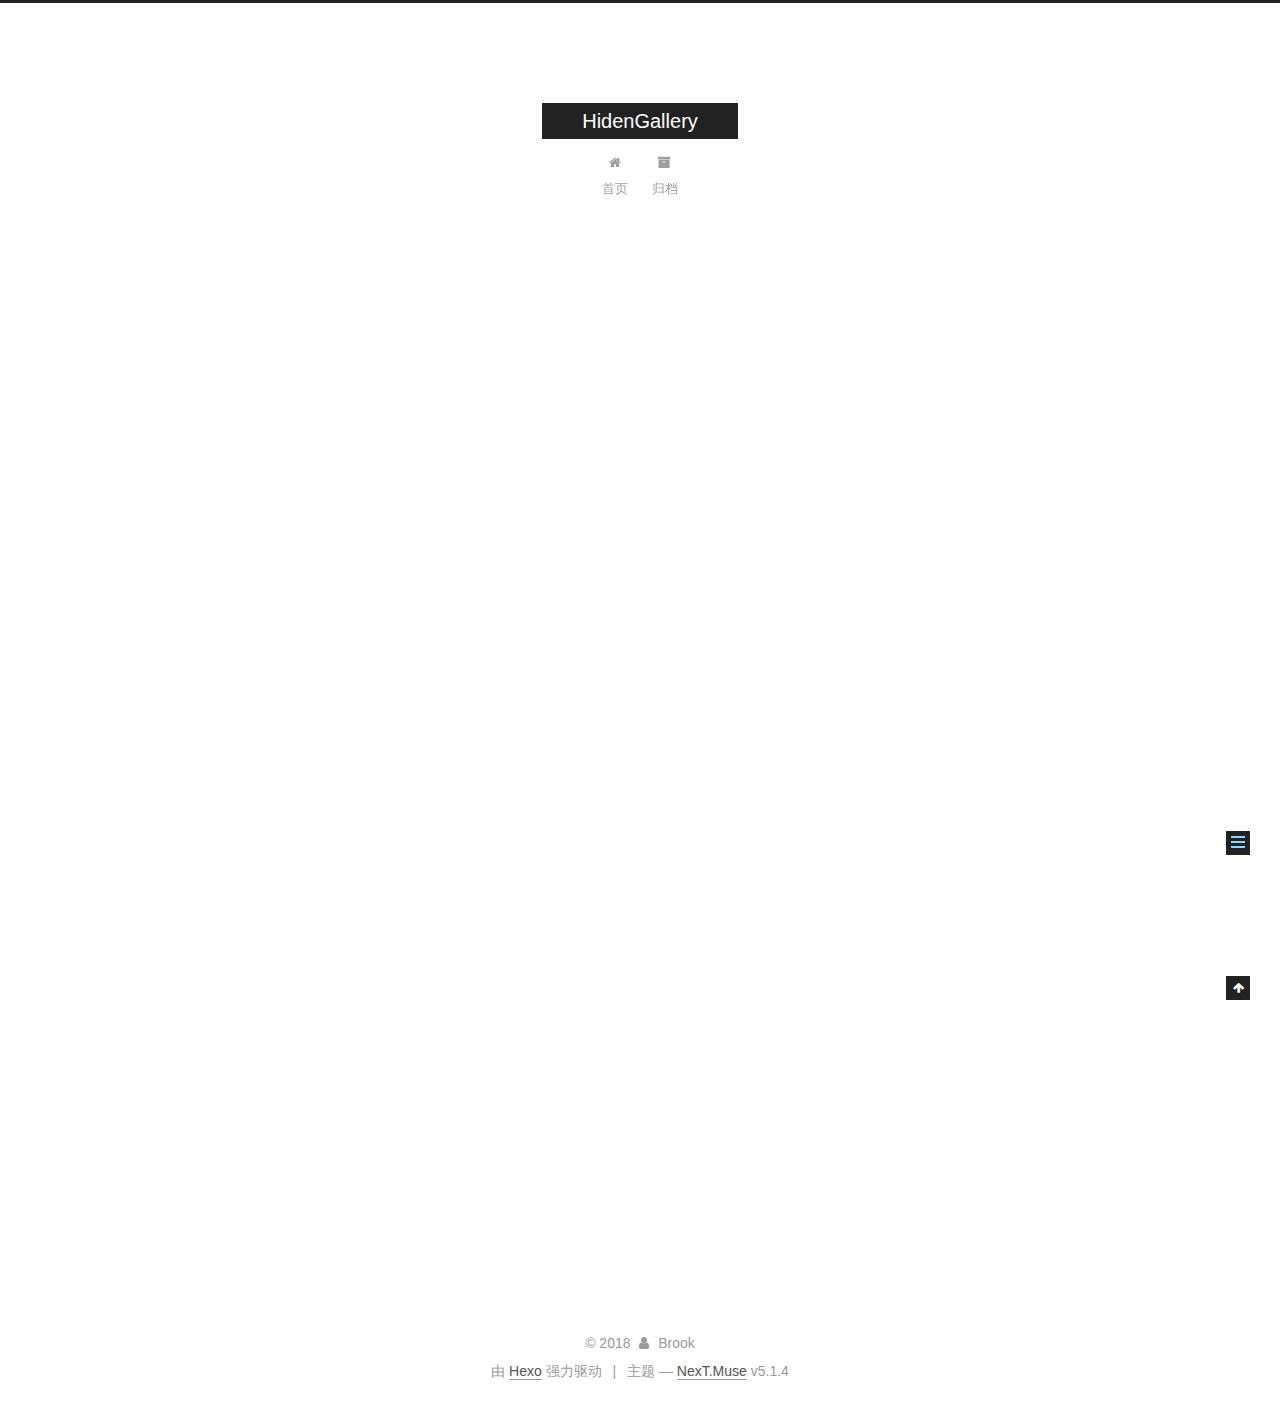
<file: 2018/03/10/hello-world/index.html>
<!DOCTYPE html>



  


<html class="theme-next muse use-motion" lang="zh-Hans">
<head>
  <meta charset="UTF-8"/>
<meta http-equiv="X-UA-Compatible" content="IE=edge" />
<meta name="viewport" content="width=device-width, initial-scale=1, maximum-scale=1"/>
<meta name="theme-color" content="#222">









<meta http-equiv="Cache-Control" content="no-transform" />
<meta http-equiv="Cache-Control" content="no-siteapp" />
















  
  
  <link href="/lib/fancybox/source/jquery.fancybox.css?v=2.1.5" rel="stylesheet" type="text/css" />







<link href="/lib/font-awesome/css/font-awesome.min.css?v=4.6.2" rel="stylesheet" type="text/css" />

<link href="/css/main.css?v=5.1.4" rel="stylesheet" type="text/css" />


  <link rel="apple-touch-icon" sizes="180x180" href="/images/apple-touch-icon-next.png?v=5.1.4">


  <link rel="icon" type="image/png" sizes="32x32" href="/images/favicon-32x32-next.png?v=5.1.4">


  <link rel="icon" type="image/png" sizes="16x16" href="/images/favicon-16x16-next.png?v=5.1.4">


  <link rel="mask-icon" href="/images/logo.svg?v=5.1.4" color="#222">





  <meta name="keywords" content="Hexo, NexT" />










<meta name="description" content="Welcome to Hexo! This is your very first post. Check documentation for more info. If you get any problems when using Hexo, you can find the answer in troubleshooting or you can ask me on GitHub. Quick">
<meta property="og:type" content="article">
<meta property="og:title" content="Hello World">
<meta property="og:url" content="http://yoursite.com/2018/03/10/hello-world/index.html">
<meta property="og:site_name" content="HidenGallery">
<meta property="og:description" content="Welcome to Hexo! This is your very first post. Check documentation for more info. If you get any problems when using Hexo, you can find the answer in troubleshooting or you can ask me on GitHub. Quick">
<meta property="og:locale" content="zh-Hans">
<meta property="og:updated_time" content="2018-03-10T15:54:22.736Z">
<meta name="twitter:card" content="summary">
<meta name="twitter:title" content="Hello World">
<meta name="twitter:description" content="Welcome to Hexo! This is your very first post. Check documentation for more info. If you get any problems when using Hexo, you can find the answer in troubleshooting or you can ask me on GitHub. Quick">



<script type="text/javascript" id="hexo.configurations">
  var NexT = window.NexT || {};
  var CONFIG = {
    root: '/',
    scheme: 'Muse',
    version: '5.1.4',
    sidebar: {"position":"left","display":"post","offset":12,"b2t":false,"scrollpercent":false,"onmobile":false},
    fancybox: true,
    tabs: true,
    motion: {"enable":true,"async":false,"transition":{"post_block":"fadeIn","post_header":"slideDownIn","post_body":"slideDownIn","coll_header":"slideLeftIn","sidebar":"slideUpIn"}},
    duoshuo: {
      userId: '0',
      author: '博主'
    },
    algolia: {
      applicationID: '',
      apiKey: '',
      indexName: '',
      hits: {"per_page":10},
      labels: {"input_placeholder":"Search for Posts","hits_empty":"We didn't find any results for the search: ${query}","hits_stats":"${hits} results found in ${time} ms"}
    }
  };
</script>



  <link rel="canonical" href="http://yoursite.com/2018/03/10/hello-world/"/>





  <title>Hello World | HidenGallery</title>
  








</head>

<body itemscope itemtype="http://schema.org/WebPage" lang="zh-Hans">

  
  
    
  

  <div class="container sidebar-position-left page-post-detail">
    <div class="headband"></div>

    <header id="header" class="header" itemscope itemtype="http://schema.org/WPHeader">
      <div class="header-inner"><div class="site-brand-wrapper">
  <div class="site-meta ">
    

    <div class="custom-logo-site-title">
      <a href="/"  class="brand" rel="start">
        <span class="logo-line-before"><i></i></span>
        <span class="site-title">HidenGallery</span>
        <span class="logo-line-after"><i></i></span>
      </a>
    </div>
      
        <p class="site-subtitle"></p>
      
  </div>

  <div class="site-nav-toggle">
    <button>
      <span class="btn-bar"></span>
      <span class="btn-bar"></span>
      <span class="btn-bar"></span>
    </button>
  </div>
</div>

<nav class="site-nav">
  

  
    <ul id="menu" class="menu">
      
        
        <li class="menu-item menu-item-home">
          <a href="/" rel="section">
            
              <i class="menu-item-icon fa fa-fw fa-home"></i> <br />
            
            首页
          </a>
        </li>
      
        
        <li class="menu-item menu-item-archives">
          <a href="/archives/" rel="section">
            
              <i class="menu-item-icon fa fa-fw fa-archive"></i> <br />
            
            归档
          </a>
        </li>
      

      
    </ul>
  

  
</nav>



 </div>
    </header>

    <main id="main" class="main">
      <div class="main-inner">
        <div class="content-wrap">
          <div id="content" class="content">
            

  <div id="posts" class="posts-expand">
    

  

  
  
  

  <article class="post post-type-normal" itemscope itemtype="http://schema.org/Article">
  
  
  
  <div class="post-block">
    <link itemprop="mainEntityOfPage" href="http://yoursite.com/2018/03/10/hello-world/">

    <span hidden itemprop="author" itemscope itemtype="http://schema.org/Person">
      <meta itemprop="name" content="Brook">
      <meta itemprop="description" content="">
      <meta itemprop="image" content="/images/avatar.gif">
    </span>

    <span hidden itemprop="publisher" itemscope itemtype="http://schema.org/Organization">
      <meta itemprop="name" content="HidenGallery">
    </span>

    
      <header class="post-header">

        
        
          <h1 class="post-title" itemprop="name headline">Hello World</h1>
        

        <div class="post-meta">
          <span class="post-time">
            
              <span class="post-meta-item-icon">
                <i class="fa fa-calendar-o"></i>
              </span>
              
                <span class="post-meta-item-text">发表于</span>
              
              <time title="创建于" itemprop="dateCreated datePublished" datetime="2018-03-10T23:54:22+08:00">
                2018-03-10
              </time>
            

            

            
          </span>

          

          
            
          

          
          

          

          

          

        </div>
      </header>
    

    
    
    
    <div class="post-body" itemprop="articleBody">

      
      

      
        <p>Welcome to <a href="https://hexo.io/" target="_blank" rel="noopener">Hexo</a>! This is your very first post. Check <a href="https://hexo.io/docs/" target="_blank" rel="noopener">documentation</a> for more info. If you get any problems when using Hexo, you can find the answer in <a href="https://hexo.io/docs/troubleshooting.html" target="_blank" rel="noopener">troubleshooting</a> or you can ask me on <a href="https://github.com/hexojs/hexo/issues" target="_blank" rel="noopener">GitHub</a>.</p>
<h2 id="Quick-Start"><a href="#Quick-Start" class="headerlink" title="Quick Start"></a>Quick Start</h2><h3 id="Create-a-new-post"><a href="#Create-a-new-post" class="headerlink" title="Create a new post"></a>Create a new post</h3><figure class="highlight bash"><table><tr><td class="gutter"><pre><span class="line">1</span><br></pre></td><td class="code"><pre><span class="line">$ hexo new <span class="string">"My New Post"</span></span><br></pre></td></tr></table></figure>
<p>More info: <a href="https://hexo.io/docs/writing.html" target="_blank" rel="noopener">Writing</a></p>
<h3 id="Run-server"><a href="#Run-server" class="headerlink" title="Run server"></a>Run server</h3><figure class="highlight bash"><table><tr><td class="gutter"><pre><span class="line">1</span><br></pre></td><td class="code"><pre><span class="line">$ hexo server</span><br></pre></td></tr></table></figure>
<p>More info: <a href="https://hexo.io/docs/server.html" target="_blank" rel="noopener">Server</a></p>
<h3 id="Generate-static-files"><a href="#Generate-static-files" class="headerlink" title="Generate static files"></a>Generate static files</h3><figure class="highlight bash"><table><tr><td class="gutter"><pre><span class="line">1</span><br></pre></td><td class="code"><pre><span class="line">$ hexo generate</span><br></pre></td></tr></table></figure>
<p>More info: <a href="https://hexo.io/docs/generating.html" target="_blank" rel="noopener">Generating</a></p>
<h3 id="Deploy-to-remote-sites"><a href="#Deploy-to-remote-sites" class="headerlink" title="Deploy to remote sites"></a>Deploy to remote sites</h3><figure class="highlight bash"><table><tr><td class="gutter"><pre><span class="line">1</span><br></pre></td><td class="code"><pre><span class="line">$ hexo deploy</span><br></pre></td></tr></table></figure>
<p>More info: <a href="https://hexo.io/docs/deployment.html" target="_blank" rel="noopener">Deployment</a></p>

      
    </div>
    
    
    

    

    

    

    <footer class="post-footer">
      

      
      
      

      

      
      
    </footer>
  </div>
  
  
  
  </article>



    <div class="post-spread">
      
    </div>
  </div>


          </div>
          


          

  



        </div>
        
          
  
  <div class="sidebar-toggle">
    <div class="sidebar-toggle-line-wrap">
      <span class="sidebar-toggle-line sidebar-toggle-line-first"></span>
      <span class="sidebar-toggle-line sidebar-toggle-line-middle"></span>
      <span class="sidebar-toggle-line sidebar-toggle-line-last"></span>
    </div>
  </div>

  <aside id="sidebar" class="sidebar">
    
    <div class="sidebar-inner">

      

      
        <ul class="sidebar-nav motion-element">
          <li class="sidebar-nav-toc sidebar-nav-active" data-target="post-toc-wrap">
            文章目录
          </li>
          <li class="sidebar-nav-overview" data-target="site-overview-wrap">
            站点概览
          </li>
        </ul>
      

      <section class="site-overview-wrap sidebar-panel">
        <div class="site-overview">
          <div class="site-author motion-element" itemprop="author" itemscope itemtype="http://schema.org/Person">
            
              <p class="site-author-name" itemprop="name">Brook</p>
              <p class="site-description motion-element" itemprop="description">Every man is two men;one is awake in the darkness,the other asleep in the light.</p>
          </div>

          <nav class="site-state motion-element">

            
              <div class="site-state-item site-state-posts">
              
                <a href="/archives/">
              
                  <span class="site-state-item-count">1</span>
                  <span class="site-state-item-name">日志</span>
                </a>
              </div>
            

            

            

          </nav>

          

          

          
          

          
          

          

        </div>
      </section>

      
      <!--noindex-->
        <section class="post-toc-wrap motion-element sidebar-panel sidebar-panel-active">
          <div class="post-toc">

            
              
            

            
              <div class="post-toc-content"><ol class="nav"><li class="nav-item nav-level-2"><a class="nav-link" href="#Quick-Start"><span class="nav-number">1.</span> <span class="nav-text">Quick Start</span></a><ol class="nav-child"><li class="nav-item nav-level-3"><a class="nav-link" href="#Create-a-new-post"><span class="nav-number">1.1.</span> <span class="nav-text">Create a new post</span></a></li><li class="nav-item nav-level-3"><a class="nav-link" href="#Run-server"><span class="nav-number">1.2.</span> <span class="nav-text">Run server</span></a></li><li class="nav-item nav-level-3"><a class="nav-link" href="#Generate-static-files"><span class="nav-number">1.3.</span> <span class="nav-text">Generate static files</span></a></li><li class="nav-item nav-level-3"><a class="nav-link" href="#Deploy-to-remote-sites"><span class="nav-number">1.4.</span> <span class="nav-text">Deploy to remote sites</span></a></li></ol></li></ol></div>
            

          </div>
        </section>
      <!--/noindex-->
      

      

    </div>
  </aside>


        
      </div>
    </main>

    <footer id="footer" class="footer">
      <div class="footer-inner">
        <div class="copyright">&copy; <span itemprop="copyrightYear">2018</span>
  <span class="with-love">
    <i class="fa fa-user"></i>
  </span>
  <span class="author" itemprop="copyrightHolder">Brook</span>

  
</div>


  <div class="powered-by">由 <a class="theme-link" target="_blank" href="https://hexo.io">Hexo</a> 强力驱动</div>



  <span class="post-meta-divider">|</span>



  <div class="theme-info">主题 &mdash; <a class="theme-link" target="_blank" href="https://github.com/iissnan/hexo-theme-next">NexT.Muse</a> v5.1.4</div>




        







        
      </div>
    </footer>

    
      <div class="back-to-top">
        <i class="fa fa-arrow-up"></i>
        
      </div>
    

    

  </div>

  

<script type="text/javascript">
  if (Object.prototype.toString.call(window.Promise) !== '[object Function]') {
    window.Promise = null;
  }
</script>









  












  
  
    <script type="text/javascript" src="/lib/jquery/index.js?v=2.1.3"></script>
  

  
  
    <script type="text/javascript" src="/lib/fastclick/lib/fastclick.min.js?v=1.0.6"></script>
  

  
  
    <script type="text/javascript" src="/lib/jquery_lazyload/jquery.lazyload.js?v=1.9.7"></script>
  

  
  
    <script type="text/javascript" src="/lib/velocity/velocity.min.js?v=1.2.1"></script>
  

  
  
    <script type="text/javascript" src="/lib/velocity/velocity.ui.min.js?v=1.2.1"></script>
  

  
  
    <script type="text/javascript" src="/lib/fancybox/source/jquery.fancybox.pack.js?v=2.1.5"></script>
  


  


  <script type="text/javascript" src="/js/src/utils.js?v=5.1.4"></script>

  <script type="text/javascript" src="/js/src/motion.js?v=5.1.4"></script>



  
  

  
  <script type="text/javascript" src="/js/src/scrollspy.js?v=5.1.4"></script>
<script type="text/javascript" src="/js/src/post-details.js?v=5.1.4"></script>



  


  <script type="text/javascript" src="/js/src/bootstrap.js?v=5.1.4"></script>



  


  




	





  





  












  





  

  

  

  
  

  

  

  

</body>
</html>
</file>
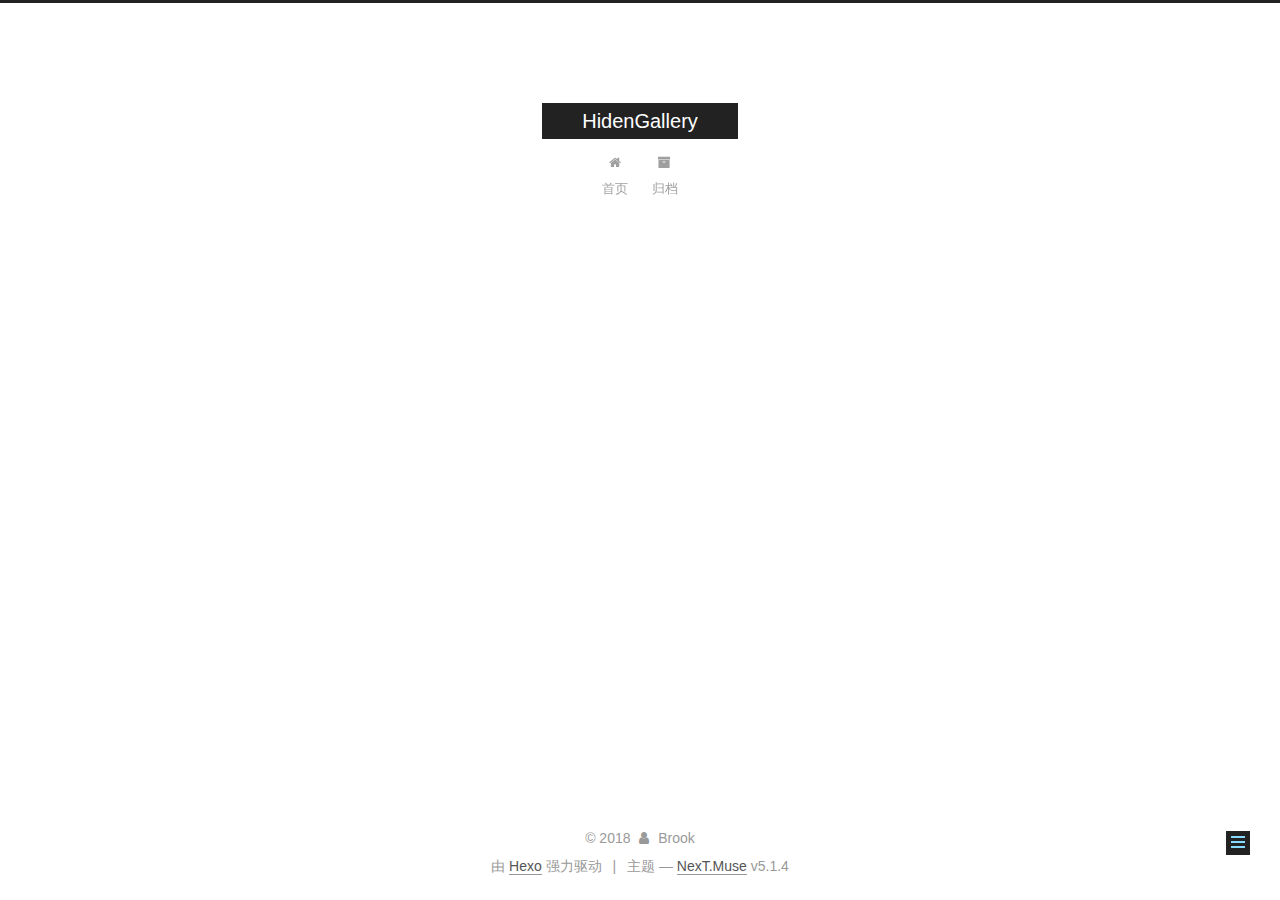
<file: 2018/03/11/新的开始/index.html>
<!DOCTYPE html>



  


<html class="theme-next muse use-motion" lang="zh-Hans">
<head>
  <meta charset="UTF-8"/>
<meta http-equiv="X-UA-Compatible" content="IE=edge" />
<meta name="viewport" content="width=device-width, initial-scale=1, maximum-scale=1"/>
<meta name="theme-color" content="#222">









<meta http-equiv="Cache-Control" content="no-transform" />
<meta http-equiv="Cache-Control" content="no-siteapp" />
















  
  
  <link href="/lib/fancybox/source/jquery.fancybox.css?v=2.1.5" rel="stylesheet" type="text/css" />







<link href="/lib/font-awesome/css/font-awesome.min.css?v=4.6.2" rel="stylesheet" type="text/css" />

<link href="/css/main.css?v=5.1.4" rel="stylesheet" type="text/css" />


  <link rel="apple-touch-icon" sizes="180x180" href="/images/apple-touch-icon-next.png?v=5.1.4">


  <link rel="icon" type="image/png" sizes="32x32" href="/images/favicon-32x32-next.png?v=5.1.4">


  <link rel="icon" type="image/png" sizes="16x16" href="/images/favicon-16x16-next.png?v=5.1.4">


  <link rel="mask-icon" href="/images/logo.svg?v=5.1.4" color="#222">





  <meta name="keywords" content="Hexo, NexT" />










<meta name="description" content="这是一次探索，也是一次自我救赎。">
<meta property="og:type" content="article">
<meta property="og:title" content="新的开始">
<meta property="og:url" content="http://yoursite.com/2018/03/11/新的开始/index.html">
<meta property="og:site_name" content="HidenGallery">
<meta property="og:description" content="这是一次探索，也是一次自我救赎。">
<meta property="og:locale" content="zh-Hans">
<meta property="og:updated_time" content="2018-03-11T00:56:43.831Z">
<meta name="twitter:card" content="summary">
<meta name="twitter:title" content="新的开始">
<meta name="twitter:description" content="这是一次探索，也是一次自我救赎。">



<script type="text/javascript" id="hexo.configurations">
  var NexT = window.NexT || {};
  var CONFIG = {
    root: '/',
    scheme: 'Muse',
    version: '5.1.4',
    sidebar: {"position":"left","display":"post","offset":12,"b2t":false,"scrollpercent":false,"onmobile":false},
    fancybox: true,
    tabs: true,
    motion: {"enable":true,"async":false,"transition":{"post_block":"fadeIn","post_header":"slideDownIn","post_body":"slideDownIn","coll_header":"slideLeftIn","sidebar":"slideUpIn"}},
    duoshuo: {
      userId: '0',
      author: '博主'
    },
    algolia: {
      applicationID: '',
      apiKey: '',
      indexName: '',
      hits: {"per_page":10},
      labels: {"input_placeholder":"Search for Posts","hits_empty":"We didn't find any results for the search: ${query}","hits_stats":"${hits} results found in ${time} ms"}
    }
  };
</script>



  <link rel="canonical" href="http://yoursite.com/2018/03/11/新的开始/"/>





  <title>新的开始 | HidenGallery</title>
  








</head>

<body itemscope itemtype="http://schema.org/WebPage" lang="zh-Hans">

  
  
    
  

  <div class="container sidebar-position-left page-post-detail">
    <div class="headband"></div>

    <header id="header" class="header" itemscope itemtype="http://schema.org/WPHeader">
      <div class="header-inner"><div class="site-brand-wrapper">
  <div class="site-meta ">
    

    <div class="custom-logo-site-title">
      <a href="/"  class="brand" rel="start">
        <span class="logo-line-before"><i></i></span>
        <span class="site-title">HidenGallery</span>
        <span class="logo-line-after"><i></i></span>
      </a>
    </div>
      
        <p class="site-subtitle"></p>
      
  </div>

  <div class="site-nav-toggle">
    <button>
      <span class="btn-bar"></span>
      <span class="btn-bar"></span>
      <span class="btn-bar"></span>
    </button>
  </div>
</div>

<nav class="site-nav">
  

  
    <ul id="menu" class="menu">
      
        
        <li class="menu-item menu-item-home">
          <a href="/" rel="section">
            
              <i class="menu-item-icon fa fa-fw fa-home"></i> <br />
            
            首页
          </a>
        </li>
      
        
        <li class="menu-item menu-item-archives">
          <a href="/archives/" rel="section">
            
              <i class="menu-item-icon fa fa-fw fa-archive"></i> <br />
            
            归档
          </a>
        </li>
      

      
    </ul>
  

  
</nav>



 </div>
    </header>

    <main id="main" class="main">
      <div class="main-inner">
        <div class="content-wrap">
          <div id="content" class="content">
            

  <div id="posts" class="posts-expand">
    

  

  
  
  

  <article class="post post-type-normal" itemscope itemtype="http://schema.org/Article">
  
  
  
  <div class="post-block">
    <link itemprop="mainEntityOfPage" href="http://yoursite.com/2018/03/11/新的开始/">

    <span hidden itemprop="author" itemscope itemtype="http://schema.org/Person">
      <meta itemprop="name" content="Brook">
      <meta itemprop="description" content="">
      <meta itemprop="image" content="/images/avatar.gif">
    </span>

    <span hidden itemprop="publisher" itemscope itemtype="http://schema.org/Organization">
      <meta itemprop="name" content="HidenGallery">
    </span>

    
      <header class="post-header">

        
        
          <h1 class="post-title" itemprop="name headline">新的开始</h1>
        

        <div class="post-meta">
          <span class="post-time">
            
              <span class="post-meta-item-icon">
                <i class="fa fa-calendar-o"></i>
              </span>
              
                <span class="post-meta-item-text">发表于</span>
              
              <time title="创建于" itemprop="dateCreated datePublished" datetime="2018-03-11T02:20:45+08:00">
                2018-03-11
              </time>
            

            

            
          </span>

          
            <span class="post-category" >
            
              <span class="post-meta-divider">|</span>
            
              <span class="post-meta-item-icon">
                <i class="fa fa-folder-o"></i>
              </span>
              
                <span class="post-meta-item-text">分类于</span>
              
              
                <span itemprop="about" itemscope itemtype="http://schema.org/Thing">
                  <a href="/categories/呓语/" itemprop="url" rel="index">
                    <span itemprop="name">呓语</span>
                  </a>
                </span>

                
                
              
            </span>
          

          
            
          

          
          

          

          

          

        </div>
      </header>
    

    
    
    
    <div class="post-body" itemprop="articleBody">

      
      

      
        <p>这是一次探索，也是一次自我救赎。<br><a id="more"></a></p>
<p>我不知道我能做到什么程度。但是我已经没用退路了。</p>

      
    </div>
    
    
    

    

    

    

    <footer class="post-footer">
      

      
      
      

      

      
      
    </footer>
  </div>
  
  
  
  </article>



    <div class="post-spread">
      
    </div>
  </div>


          </div>
          


          

  



        </div>
        
          
  
  <div class="sidebar-toggle">
    <div class="sidebar-toggle-line-wrap">
      <span class="sidebar-toggle-line sidebar-toggle-line-first"></span>
      <span class="sidebar-toggle-line sidebar-toggle-line-middle"></span>
      <span class="sidebar-toggle-line sidebar-toggle-line-last"></span>
    </div>
  </div>

  <aside id="sidebar" class="sidebar">
    
    <div class="sidebar-inner">

      

      

      <section class="site-overview-wrap sidebar-panel sidebar-panel-active">
        <div class="site-overview">
          <div class="site-author motion-element" itemprop="author" itemscope itemtype="http://schema.org/Person">
            
              <p class="site-author-name" itemprop="name">Brook</p>
              <p class="site-description motion-element" itemprop="description">Every man is two men;one is awake in the darkness,the other asleep in the light.</p>
          </div>

          <nav class="site-state motion-element">

            
              <div class="site-state-item site-state-posts">
              
                <a href="/archives/">
              
                  <span class="site-state-item-count">1</span>
                  <span class="site-state-item-name">日志</span>
                </a>
              </div>
            

            
              
              
              <div class="site-state-item site-state-categories">
                
                  <span class="site-state-item-count">1</span>
                  <span class="site-state-item-name">分类</span>
                
              </div>
            

            

          </nav>

          

          

          
          

          
          

          

        </div>
      </section>

      

      

    </div>
  </aside>


        
      </div>
    </main>

    <footer id="footer" class="footer">
      <div class="footer-inner">
        <div class="copyright">&copy; <span itemprop="copyrightYear">2018</span>
  <span class="with-love">
    <i class="fa fa-user"></i>
  </span>
  <span class="author" itemprop="copyrightHolder">Brook</span>

  
</div>


  <div class="powered-by">由 <a class="theme-link" target="_blank" href="https://hexo.io">Hexo</a> 强力驱动</div>



  <span class="post-meta-divider">|</span>



  <div class="theme-info">主题 &mdash; <a class="theme-link" target="_blank" href="https://github.com/iissnan/hexo-theme-next">NexT.Muse</a> v5.1.4</div>




        







        
      </div>
    </footer>

    
      <div class="back-to-top">
        <i class="fa fa-arrow-up"></i>
        
      </div>
    

    

  </div>

  

<script type="text/javascript">
  if (Object.prototype.toString.call(window.Promise) !== '[object Function]') {
    window.Promise = null;
  }
</script>









  












  
  
    <script type="text/javascript" src="/lib/jquery/index.js?v=2.1.3"></script>
  

  
  
    <script type="text/javascript" src="/lib/fastclick/lib/fastclick.min.js?v=1.0.6"></script>
  

  
  
    <script type="text/javascript" src="/lib/jquery_lazyload/jquery.lazyload.js?v=1.9.7"></script>
  

  
  
    <script type="text/javascript" src="/lib/velocity/velocity.min.js?v=1.2.1"></script>
  

  
  
    <script type="text/javascript" src="/lib/velocity/velocity.ui.min.js?v=1.2.1"></script>
  

  
  
    <script type="text/javascript" src="/lib/fancybox/source/jquery.fancybox.pack.js?v=2.1.5"></script>
  


  


  <script type="text/javascript" src="/js/src/utils.js?v=5.1.4"></script>

  <script type="text/javascript" src="/js/src/motion.js?v=5.1.4"></script>



  
  

  
  <script type="text/javascript" src="/js/src/scrollspy.js?v=5.1.4"></script>
<script type="text/javascript" src="/js/src/post-details.js?v=5.1.4"></script>



  


  <script type="text/javascript" src="/js/src/bootstrap.js?v=5.1.4"></script>



  


  




	





  





  












  





  

  

  

  
  

  

  

  

</body>
</html>
</file>
<file: css/main.css>
/* normalize.css v3.0.2 | MIT License | git.io/normalize */
html {
  font-family: sans-serif; /* 1 */
  -ms-text-size-adjust: 100%; /* 2 */
  -webkit-text-size-adjust: 100%; /* 2 */
}
body {
  margin: 0;
}
article,
aside,
details,
figcaption,
figure,
footer,
header,
hgroup,
main,
menu,
nav,
section,
summary {
  display: block;
}
audio,
canvas,
progress,
video {
  display: inline-block; /* 1 */
  vertical-align: baseline; /* 2 */
}
audio:not([controls]) {
  display: none;
  height: 0;
}
[hidden],
template {
  display: none;
}
a {
  background-color: transparent;
}
a:active,
a:hover {
  outline: 0;
}
abbr[title] {
  border-bottom: 1px dotted;
}
b,
strong {
  font-weight: bold;
}
dfn {
  font-style: italic;
}
h1 {
  font-size: 2em;
  margin: 0.67em 0;
}
mark {
  background: #ff0;
  color: #000;
}
small {
  font-size: 80%;
}
sub,
sup {
  font-size: 75%;
  line-height: 0;
  position: relative;
  vertical-align: baseline;
}
sup {
  top: -0.5em;
}
sub {
  bottom: -0.25em;
}
img {
  border: 0;
}
svg:not(:root) {
  overflow: hidden;
}
figure {
  margin: 1em 40px;
}
hr {
  -moz-box-sizing: content-box;
  box-sizing: content-box;
  height: 0;
}
pre {
  overflow: auto;
}
code,
kbd,
pre,
samp {
  font-family: monospace, monospace;
  font-size: 1em;
}
button,
input,
optgroup,
select,
textarea {
  color: inherit; /* 1 */
  font: inherit; /* 2 */
  margin: 0; /* 3 */
}
button {
  overflow: visible;
}
button,
select {
  text-transform: none;
}
button,
html input[type="button"],
input[type="reset"],
input[type="submit"] {
  -webkit-appearance: button; /* 2 */
  cursor: pointer; /* 3 */
}
button[disabled],
html input[disabled] {
  cursor: default;
}
button::-moz-focus-inner,
input::-moz-focus-inner {
  border: 0;
  padding: 0;
}
input {
  line-height: normal;
}
input[type="checkbox"],
input[type="radio"] {
  box-sizing: border-box; /* 1 */
  padding: 0; /* 2 */
}
input[type="number"]::-webkit-inner-spin-button,
input[type="number"]::-webkit-outer-spin-button {
  height: auto;
}
input[type="search"] {
  -webkit-appearance: textfield; /* 1 */
  -moz-box-sizing: content-box;
  -webkit-box-sizing: content-box; /* 2 */
  box-sizing: content-box;
}
input[type="search"]::-webkit-search-cancel-button,
input[type="search"]::-webkit-search-decoration {
  -webkit-appearance: none;
}
fieldset {
  border: 1px solid #c0c0c0;
  margin: 0 2px;
  padding: 0.35em 0.625em 0.75em;
}
legend {
  border: 0; /* 1 */
  padding: 0; /* 2 */
}
textarea {
  overflow: auto;
}
optgroup {
  font-weight: bold;
}
table {
  border-collapse: collapse;
  border-spacing: 0;
}
td,
th {
  padding: 0;
}
::selection {
  background: #262a30;
  color: #fff;
}
body {
  position: relative;
  font-family: 'Lato', "PingFang SC", "Microsoft YaHei", sans-serif;
  font-size: 14px;
  line-height: 2;
  color: #555;
  background: #fff;
}
@media (max-width: 767px) {
  body {
    padding-right: 0 !important;
  }
}
@media (min-width: 768px) and (max-width: 991px) {
  body {
    padding-right: 0 !important;
  }
}
@media (min-width: 1600px) {
  body {
    font-size: 16px;
  }
}
h1,
h2,
h3,
h4,
h5,
h6 {
  margin: 0;
  padding: 0;
  font-weight: bold;
  line-height: 1.5;
  font-family: 'Lato', "PingFang SC", "Microsoft YaHei", sans-serif;
}
h2,
h3,
h4,
h5,
h6 {
  margin: 20px 0 15px;
}
h1 {
  font-size: 22px;
}
@media (max-width: 767px) {
  h1 {
    font-size: 18px;
  }
}
h2 {
  font-size: 20px;
}
@media (max-width: 767px) {
  h2 {
    font-size: 16px;
  }
}
h3 {
  font-size: 18px;
}
@media (max-width: 767px) {
  h3 {
    font-size: 14px;
  }
}
h4 {
  font-size: 16px;
}
@media (max-width: 767px) {
  h4 {
    font-size: 12px;
  }
}
h5 {
  font-size: 14px;
}
@media (max-width: 767px) {
  h5 {
    font-size: 10px;
  }
}
h6 {
  font-size: 12px;
}
@media (max-width: 767px) {
  h6 {
    font-size: 8px;
  }
}
p {
  margin: 0 0 20px 0;
}
a {
  color: #555;
  text-decoration: none;
  outline: none;
  border-bottom: 1px solid #999;
  word-wrap: break-word;
}
a:hover {
  color: #222;
  border-bottom-color: #222;
}
blockquote {
  margin: 0;
  padding: 0;
}
img {
  display: block;
  margin: auto;
  max-width: 100%;
  height: auto;
}
hr {
  margin: 40px 0;
  height: 3px;
  border: none;
  background-color: #ddd;
  background-image: repeating-linear-gradient(-45deg, #fff, #fff 4px, transparent 4px, transparent 8px);
}
blockquote {
  padding: 0 15px;
  color: #666;
  border-left: 4px solid #ddd;
}
blockquote cite::before {
  content: "-";
  padding: 0 5px;
}
dt {
  font-weight: 700;
}
dd {
  margin: 0;
  padding: 0;
}
kbd {
  border: 1px solid #ccc;
  border-radius: 0.2em;
  box-shadow: 0.1em 0.1em 0.2em rgba(0,0,0,0.1);
  background-color: #f9f9f9;
  font-family: inherit;
  background-image: -webkit-linear-gradient(top, #eee, #fff, #eee);
  padding: 0.1em 0.3em;
  white-space: nowrap;
}
.text-left {
  text-align: left;
}
.text-center {
  text-align: center;
}
.text-right {
  text-align: right;
}
.text-justify {
  text-align: justify;
}
.text-nowrap {
  white-space: nowrap;
}
.text-lowercase {
  text-transform: lowercase;
}
.text-uppercase {
  text-transform: uppercase;
}
.text-capitalize {
  text-transform: capitalize;
}
.center-block {
  display: block;
  margin-left: auto;
  margin-right: auto;
}
.clearfix:before,
.clearfix:after {
  content: " ";
  display: table;
}
.clearfix:after {
  clear: both;
}
.pullquote {
  width: 45%;
}
.pullquote.left {
  float: left;
  margin-left: 5px;
  margin-right: 10px;
}
.pullquote.right {
  float: right;
  margin-left: 10px;
  margin-right: 5px;
}
.affix.affix.affix {
  position: fixed;
}
.translation {
  margin-top: -20px;
  font-size: 14px;
  color: #999;
}
.scrollbar-measure {
  width: 100px;
  height: 100px;
  overflow: scroll;
  position: absolute;
  top: -9999px;
}
.use-motion .motion-element {
  opacity: 0;
}
table {
  margin: 20px 0;
  width: 100%;
  border-collapse: collapse;
  border-spacing: 0;
  border: 1px solid #ddd;
  font-size: 14px;
  table-layout: fixed;
  word-wrap: break-all;
}
table>tbody>tr:nth-of-type(odd) {
  background-color: #f9f9f9;
}
table>tbody>tr:hover {
  background-color: #f5f5f5;
}
caption,
th,
td {
  padding: 8px;
  text-align: left;
  vertical-align: middle;
  font-weight: normal;
}
th,
td {
  border-bottom: 3px solid #ddd;
  border-right: 1px solid #eee;
}
th {
  padding-bottom: 10px;
  font-weight: 700;
}
td {
  border-bottom-width: 1px;
}
html,
body {
  height: 100%;
}
.container {
  position: relative;
  min-height: 100%;
}
.header-inner {
  margin: 0 auto;
  padding: 100px 0 70px;
  width: 700px;
}
@media (min-width: 1600px) {
  .container .header-inner {
    width: 900px;
  }
}
.main {
  padding-bottom: 150px;
}
.main-inner {
  margin: 0 auto;
  width: 700px;
}
@media (min-width: 1600px) {
  .container .main-inner {
    width: 900px;
  }
}
.footer {
  position: absolute;
  left: 0;
  bottom: 0;
  width: 100%;
  min-height: 50px;
}
.footer-inner {
  box-sizing: border-box;
  margin: 20px auto;
  width: 700px;
}
@media (min-width: 1600px) {
  .container .footer-inner {
    width: 900px;
  }
}
pre,
.highlight {
  overflow: auto;
  margin: 20px 0;
  padding: 0;
  font-size: 13px;
  color: #4d4d4c;
  background: #f7f7f7;
  line-height: 1.6;
}
pre,
code {
  font-family: consolas, Menlo, "PingFang SC", "Microsoft YaHei", monospace;
}
code {
  padding: 2px 4px;
  word-wrap: break-word;
  color: #555;
  background: #eee;
  border-radius: 3px;
  font-size: 13px;
}
pre {
  padding: 10px;
}
pre code {
  padding: 0;
  color: #4d4d4c;
  background: none;
  text-shadow: none;
}
.highlight {
  border-radius: 1px;
}
.highlight pre {
  border: none;
  margin: 0;
  padding: 10px 0;
}
.highlight table {
  margin: 0;
  width: auto;
  border: none;
}
.highlight td {
  border: none;
  padding: 0;
}
.highlight figcaption {
  font-size: 1em;
  color: #4d4d4c;
  line-height: 1em;
  margin-bottom: 1em;
}
.highlight figcaption:before,
.highlight figcaption:after {
  content: " ";
  display: table;
}
.highlight figcaption:after {
  clear: both;
}
.highlight figcaption a {
  float: right;
  color: #4d4d4c;
}
.highlight figcaption a:hover {
  border-bottom-color: #4d4d4c;
}
.highlight .gutter pre {
  padding-left: 10px;
  padding-right: 10px;
  color: #869194;
  text-align: right;
  background-color: #eff2f3;
}
.highlight .code pre {
  width: 100%;
  padding-left: 10px;
  padding-right: 10px;
  background-color: #f7f7f7;
}
.highlight .line {
  height: 20px;
}
.gutter {
  -webkit-user-select: none;
  -moz-user-select: none;
  -ms-user-select: none;
  user-select: none;
}
.gist table {
  width: auto;
}
.gist table td {
  border: none;
}
pre .deletion {
  background: #fdd;
}
pre .addition {
  background: #dfd;
}
pre .meta {
  color: #8959a8;
}
pre .comment {
  color: #8e908c;
}
pre .variable,
pre .attribute,
pre .tag,
pre .regexp,
pre .ruby .constant,
pre .xml .tag .title,
pre .xml .pi,
pre .xml .doctype,
pre .html .doctype,
pre .css .id,
pre .css .class,
pre .css .pseudo {
  color: #c82829;
}
pre .number,
pre .preprocessor,
pre .built_in,
pre .literal,
pre .params,
pre .constant,
pre .command {
  color: #f5871f;
}
pre .ruby .class .title,
pre .css .rules .attribute,
pre .string,
pre .value,
pre .inheritance,
pre .header,
pre .ruby .symbol,
pre .xml .cdata,
pre .special,
pre .number,
pre .formula {
  color: #718c00;
}
pre .title,
pre .css .hexcolor {
  color: #3e999f;
}
pre .function,
pre .python .decorator,
pre .python .title,
pre .ruby .function .title,
pre .ruby .title .keyword,
pre .perl .sub,
pre .javascript .title,
pre .coffeescript .title {
  color: #4271ae;
}
pre .keyword,
pre .javascript .function {
  color: #8959a8;
}
.full-image.full-image.full-image.full-image {
  border: none;
  max-width: 100%;
  width: auto;
  margin: 20px auto 25px;
}
@media (min-width: 992px) {
  .full-image.full-image.full-image.full-image {
    max-width: none;
    width: 110%;
    margin: 25px -5%;
  }
}
.blockquote-center,
.page-home .post-type-quote blockquote,
.page-post-detail .post-type-quote blockquote {
  position: relative;
  margin: 40px 0;
  padding: 0;
  border-left: none;
  text-align: center;
}
.blockquote-center::before,
.page-home .post-type-quote blockquote::before,
.page-post-detail .post-type-quote blockquote::before,
.blockquote-center::after,
.page-home .post-type-quote blockquote::after,
.page-post-detail .post-type-quote blockquote::after {
  position: absolute;
  content: ' ';
  display: block;
  width: 100%;
  height: 24px;
  opacity: 0.2;
  background-repeat: no-repeat;
  background-position: 0 -6px;
  background-size: 22px 22px;
}
.blockquote-center::before,
.page-home .post-type-quote blockquote::before,
.page-post-detail .post-type-quote blockquote::before {
  top: -20px;
  background-image: url("../images/quote-l.svg");
  border-top: 1px solid #ccc;
}
.blockquote-center::after,
.page-home .post-type-quote blockquote::after,
.page-post-detail .post-type-quote blockquote::after {
  bottom: -20px;
  background-image: url("../images/quote-r.svg");
  border-bottom: 1px solid #ccc;
  background-position: 100% 8px;
}
.blockquote-center p,
.page-home .post-type-quote blockquote p,
.page-post-detail .post-type-quote blockquote p,
.blockquote-center div,
.page-home .post-type-quote blockquote div,
.page-post-detail .post-type-quote blockquote div {
  text-align: center;
}
.post .post-body .group-picture img {
  box-sizing: border-box;
  padding: 0 3px;
  border: none;
}
.post .group-picture-row {
  overflow: hidden;
  margin-top: 6px;
}
.post .group-picture-row:first-child {
  margin-top: 0;
}
.post .group-picture-column {
  float: left;
}
.page-post-detail .post-body .group-picture-column {
  float: none;
  margin-top: 10px;
  width: auto !important;
}
.page-post-detail .post-body .group-picture-column img {
  margin: 0 auto;
}
.page-archive .group-picture-container {
  overflow: hidden;
}
.page-archive .group-picture-row {
  float: left;
}
.page-archive .group-picture-row:first-child {
  margin-top: 6px;
}
.page-archive .group-picture-column {
  max-width: 150px;
  max-height: 150px;
}
.post-body .note {
  position: relative;
  padding: 15px;
  margin-bottom: 20px;
  border: 1px solid #eee;
  border-left-width: 5px;
  border-radius: 3px;
}
.post-body .note h2,
.post-body .note h3,
.post-body .note h4,
.post-body .note h5,
.post-body .note h6 {
  margin-top: 0;
  margin-bottom: 0;
  border-bottom: initial;
  padding-top: 0 !important;
}
.post-body .note p:first-child,
.post-body .note ul:first-child,
.post-body .note ol:first-child,
.post-body .note table:first-child,
.post-body .note pre:first-child,
.post-body .note blockquote:first-child {
  margin-top: 0;
}
.post-body .note p:last-child,
.post-body .note ul:last-child,
.post-body .note ol:last-child,
.post-body .note table:last-child,
.post-body .note pre:last-child,
.post-body .note blockquote:last-child {
  margin-bottom: 0;
}
.post-body .note.default {
  border-left-color: #777;
}
.post-body .note.default h2,
.post-body .note.default h3,
.post-body .note.default h4,
.post-body .note.default h5,
.post-body .note.default h6 {
  color: #777;
}
.post-body .note.primary {
  border-left-color: #6f42c1;
}
.post-body .note.primary h2,
.post-body .note.primary h3,
.post-body .note.primary h4,
.post-body .note.primary h5,
.post-body .note.primary h6 {
  color: #6f42c1;
}
.post-body .note.info {
  border-left-color: #428bca;
}
.post-body .note.info h2,
.post-body .note.info h3,
.post-body .note.info h4,
.post-body .note.info h5,
.post-body .note.info h6 {
  color: #428bca;
}
.post-body .note.success {
  border-left-color: #5cb85c;
}
.post-body .note.success h2,
.post-body .note.success h3,
.post-body .note.success h4,
.post-body .note.success h5,
.post-body .note.success h6 {
  color: #5cb85c;
}
.post-body .note.warning {
  border-left-color: #f0ad4e;
}
.post-body .note.warning h2,
.post-body .note.warning h3,
.post-body .note.warning h4,
.post-body .note.warning h5,
.post-body .note.warning h6 {
  color: #f0ad4e;
}
.post-body .note.danger {
  border-left-color: #d9534f;
}
.post-body .note.danger h2,
.post-body .note.danger h3,
.post-body .note.danger h4,
.post-body .note.danger h5,
.post-body .note.danger h6 {
  color: #d9534f;
}
.post-body .label {
  display: inline;
  padding: 0 2px;
  white-space: nowrap;
}
.post-body .label.default {
  background-color: #f0f0f0;
}
.post-body .label.primary {
  background-color: #efe6f7;
}
.post-body .label.info {
  background-color: #e5f2f8;
}
.post-body .label.success {
  background-color: #e7f4e9;
}
.post-body .label.warning {
  background-color: #fcf6e1;
}
.post-body .label.danger {
  background-color: #fae8eb;
}
.post-body .tabs {
  position: relative;
  display: block;
  margin-bottom: 20px;
  padding-top: 10px;
}
.post-body .tabs ul.nav-tabs {
  margin: 0;
  padding: 0;
  display: flex;
  margin-bottom: -1px;
}
@media (max-width: 413px) {
  .post-body .tabs ul.nav-tabs {
    display: block;
    margin-bottom: 5px;
  }
}
.post-body .tabs ul.nav-tabs li.tab {
  list-style-type: none !important;
  margin: 0 0.25em 0 0;
  border-top: 3px solid transparent;
  border-left: 1px solid transparent;
  border-right: 1px solid transparent;
}
@media (max-width: 413px) {
  .post-body .tabs ul.nav-tabs li.tab {
    margin: initial;
    border-top: 1px solid transparent;
    border-left: 3px solid transparent;
    border-right: 1px solid transparent;
    border-bottom: 1px solid transparent;
  }
}
.post-body .tabs ul.nav-tabs li.tab a {
  outline: 0;
  border-bottom: initial;
  display: block;
  line-height: 1.8em;
  padding: 0.25em 0.75em;
  transition-duration: 0.2s;
  transition-timing-function: ease-out;
  transition-delay: 0s;
}
.post-body .tabs ul.nav-tabs li.tab a i {
  width: 1.285714285714286em;
}
.post-body .tabs ul.nav-tabs li.tab.active {
  border-top: 3px solid #fc6423;
  border-left: 1px solid #ddd;
  border-right: 1px solid #ddd;
  background-color: #fff;
}
@media (max-width: 413px) {
  .post-body .tabs ul.nav-tabs li.tab.active {
    border-top: 1px solid #ddd;
    border-left: 3px solid #fc6423;
    border-right: 1px solid #ddd;
    border-bottom: 1px solid #ddd;
  }
}
.post-body .tabs ul.nav-tabs li.tab.active a {
  cursor: default;
  color: #555;
}
.post-body .tabs .tab-content {
  background-color: #fff;
}
.post-body .tabs .tab-content .tab-pane {
  border: 1px solid #ddd;
  padding: 20px 20px 0 20px;
}
.post-body .tabs .tab-content .tab-pane:not(.active) {
  display: none !important;
}
.post-body .tabs .tab-content .tab-pane.active {
  display: block !important;
}
.btn {
  display: inline-block;
  padding: 0 20px;
  font-size: 14px;
  color: #fff;
  background: #222;
  border: 2px solid #222;
  text-decoration: none;
  border-radius: 0;
  transition-property: background-color;
  transition-duration: 0.2s;
  transition-timing-function: ease-in-out;
  transition-delay: 0s;
  line-height: 2;
}
.btn:hover {
  border-color: #222;
  color: #222;
  background: #fff;
}
.btn +.btn {
  margin: 0 0 8px 8px;
}
.btn .fa-fw {
  width: 1.285714285714286em;
  text-align: left;
}
.btn-bar {
  display: block;
  width: 22px;
  height: 2px;
  background: #555;
  border-radius: 1px;
}
.btn-bar+.btn-bar {
  margin-top: 4px;
}
.pagination {
  margin: 120px 0 40px;
  text-align: center;
  border-top: 1px solid #eee;
}
.page-number-basic,
.pagination .prev,
.pagination .next,
.pagination .page-number,
.pagination .space {
  display: inline-block;
  position: relative;
  top: -1px;
  margin: 0 10px;
  padding: 0 11px;
}
@media (max-width: 767px) {
  .page-number-basic,
  .pagination .prev,
  .pagination .next,
  .pagination .page-number,
  .pagination .space {
    margin: 0 5px;
  }
}
.pagination .prev,
.pagination .next,
.pagination .page-number {
  border-bottom: 0;
  border-top: 1px solid #eee;
  transition-property: border-color;
  transition-duration: 0.2s;
  transition-timing-function: ease-in-out;
  transition-delay: 0s;
}
.pagination .prev:hover,
.pagination .next:hover,
.pagination .page-number:hover {
  border-top-color: #222;
}
.pagination .space {
  padding: 0;
  margin: 0;
}
.pagination .prev {
  margin-left: 0;
}
.pagination .next {
  margin-right: 0;
}
.pagination .page-number.current {
  color: #fff;
  background: #ccc;
  border-top-color: #ccc;
}
@media (max-width: 767px) {
  .pagination {
    border-top: none;
  }
  .pagination .prev,
  .pagination .next,
  .pagination .page-number {
    margin-bottom: 10px;
    border-top: 0;
    border-bottom: 1px solid #eee;
    padding: 0 10px;
  }
  .pagination .prev:hover,
  .pagination .next:hover,
  .pagination .page-number:hover {
    border-bottom-color: #222;
  }
}
.comments {
  margin: 60px 20px 0;
}
.tag-cloud {
  text-align: center;
}
.tag-cloud a {
  display: inline-block;
  margin: 10px;
}
.back-to-top {
  box-sizing: border-box;
  position: fixed;
  bottom: -100px;
  right: 30px;
  z-index: 1050;
  padding: 0 6px;
  width: 24px;
  background: #222;
  font-size: 12px;
  opacity: 1;
  color: #fff;
  cursor: pointer;
  text-align: center;
  -webkit-transform: translateZ(0);
  transition-property: bottom;
  transition-duration: 0.2s;
  transition-timing-function: ease-in-out;
  transition-delay: 0s;
}
@media (min-width: 768px) and (max-width: 991px) {
  .back-to-top {
    display: none !important;
  }
}
@media (max-width: 767px) {
  .back-to-top {
    display: none !important;
  }
}
.back-to-top.back-to-top-on {
  bottom: 19px;
}
.header {
  background: transparent;
}
.header-inner {
  position: relative;
}
.headband {
  height: 3px;
  background: #222;
}
.site-meta {
  margin: 0;
  text-align: center;
}
@media (max-width: 767px) {
  .site-meta {
    text-align: center;
  }
}
.brand {
  position: relative;
  display: inline-block;
  padding: 0 40px;
  color: #fff;
  background: #222;
  border-bottom: none;
}
.brand:hover {
  color: #fff;
}
.logo {
  display: inline-block;
  margin-right: 5px;
  line-height: 36px;
  vertical-align: top;
}
.site-title {
  display: inline-block;
  vertical-align: top;
  line-height: 36px;
  font-size: 20px;
  font-weight: normal;
  font-family: 'Lato', "PingFang SC", "Microsoft YaHei", sans-serif;
}
.site-subtitle {
  margin-top: 10px;
  font-size: 13px;
  color: #999;
}
.use-motion .brand {
  opacity: 0;
}
.use-motion .logo,
.use-motion .site-title,
.use-motion .site-subtitle {
  opacity: 0;
  position: relative;
  top: -10px;
}
.site-nav-toggle {
  display: none;
  position: absolute;
  top: 10px;
  left: 10px;
}
@media (max-width: 767px) {
  .site-nav-toggle {
    display: block;
  }
}
.site-nav-toggle button {
  margin-top: 2px;
  padding: 9px 10px;
  background: transparent;
  border: none;
}
@media (max-width: 767px) {
  .site-nav {
    display: none;
    margin: 0 -10px;
    padding: 0 10px;
    clear: both;
    border-top: 1px solid #ddd;
  }
}
@media (min-width: 768px) and (max-width: 991px) {
  .site-nav {
    display: block !important;
  }
}
@media (min-width: 992px) {
  .site-nav {
    display: block !important;
  }
}
.menu {
  margin-top: 20px;
  padding-left: 0;
  text-align: center;
}
.menu .menu-item {
  display: inline-block;
  margin: 0 10px;
  list-style: none;
}
@media screen and (max-width: 767px) {
  .menu .menu-item {
    margin-top: 10px;
  }
}
.menu .menu-item a {
  display: block;
  font-size: 13px;
  line-height: inherit;
  border-bottom: 1px solid transparent;
  transition-property: border-color;
  transition-duration: 0.2s;
  transition-timing-function: ease-in-out;
  transition-delay: 0s;
}
.menu .menu-item a:hover {
  border-bottom-color: #222;
}
.menu .menu-item .fa {
  margin-right: 5px;
}
.use-motion .menu-item {
  opacity: 0;
}
.post-body {
  font-family: 'Lato', "PingFang SC", "Microsoft YaHei", sans-serif;
}
@media (max-width: 767px) {
  .post-body {
    word-break: break-word;
  }
}
.post-body .fancybox img {
  display: block !important;
  margin: 0 auto;
  cursor: pointer;
  cursor: zoom-in;
  cursor: -webkit-zoom-in;
}
.post-body .image-caption,
.post-body .figure .caption {
  margin: -20px auto 15px;
  text-align: center;
  font-size: 14px;
  color: #999;
  font-weight: bold;
  line-height: 1;
}
.post-sticky-flag {
  display: inline-block;
  font-size: 16px;
  -ms-transform: rotate(30deg);
  -webkit-transform: rotate(30deg);
  -moz-transform: rotate(30deg);
  -ms-transform: rotate(30deg);
  -o-transform: rotate(30deg);
  transform: rotate(30deg);
}
.use-motion .post-block,
.use-motion .pagination,
.use-motion .comments {
  opacity: 0;
}
.use-motion .post-header {
  opacity: 0;
}
.use-motion .post-body {
  opacity: 0;
}
.use-motion .collection-title {
  opacity: 0;
}
.posts-expand {
  padding-top: 40px;
}
@media (max-width: 767px) {
  .posts-expand {
    margin: 0 20px;
  }
  .post-body pre .gutter pre {
    padding-right: 10px;
  }
  .post-body .highlight {
    margin-left: 0px;
    margin-right: 0px;
    padding: 0;
  }
  .post-body .highlight .gutter pre {
    padding-right: 10px;
  }
}
@media (min-width: 992px) {
  .posts-expand .post-body {
    text-align: justify;
  }
}
.posts-expand .post-body h2,
.posts-expand .post-body h3,
.posts-expand .post-body h4,
.posts-expand .post-body h5,
.posts-expand .post-body h6 {
  padding-top: 10px;
}
.posts-expand .post-body h2 .header-anchor,
.posts-expand .post-body h3 .header-anchor,
.posts-expand .post-body h4 .header-anchor,
.posts-expand .post-body h5 .header-anchor,
.posts-expand .post-body h6 .header-anchor {
  float: right;
  margin-left: 10px;
  color: #ccc;
  border-bottom-style: none;
  visibility: hidden;
}
.posts-expand .post-body h2 .header-anchor:hover,
.posts-expand .post-body h3 .header-anchor:hover,
.posts-expand .post-body h4 .header-anchor:hover,
.posts-expand .post-body h5 .header-anchor:hover,
.posts-expand .post-body h6 .header-anchor:hover {
  color: inherit;
}
.posts-expand .post-body h2:hover .header-anchor,
.posts-expand .post-body h3:hover .header-anchor,
.posts-expand .post-body h4:hover .header-anchor,
.posts-expand .post-body h5:hover .header-anchor,
.posts-expand .post-body h6:hover .header-anchor {
  visibility: visible;
}
.posts-expand .post-body ul li {
  list-style: circle;
}
.posts-expand .post-body img {
  box-sizing: border-box;
  margin: auto;
  padding: 3px;
  border: 1px solid #ddd;
}
.posts-expand .post-body .fancybox img {
  margin: 0 auto 25px;
}
@media (max-width: 767px) {
  .posts-collapse {
    margin: 0 20px;
  }
  .posts-collapse .post-title,
  .posts-collapse .post-meta {
    display: block;
    width: auto;
    text-align: left;
  }
}
.posts-collapse {
  position: relative;
  z-index: 1010;
  margin-left: 55px;
}
.posts-collapse::after {
  content: " ";
  position: absolute;
  top: 20px;
  left: 0;
  margin-left: -2px;
  width: 4px;
  height: 100%;
  background: #f5f5f5;
  z-index: -1;
}
@media (max-width: 767px) {
  .posts-collapse {
    margin: 0 20px;
  }
}
.posts-collapse .collection-title {
  position: relative;
  margin: 60px 0;
}
.posts-collapse .collection-title h1,
.posts-collapse .collection-title h2 {
  margin-left: 20px;
}
.posts-collapse .collection-title small {
  color: #bbb;
  margin-left: 5px;
}
.posts-collapse .collection-title::before {
  content: " ";
  position: absolute;
  left: 0;
  top: 50%;
  margin-left: -4px;
  margin-top: -4px;
  width: 8px;
  height: 8px;
  background: #bbb;
  border-radius: 50%;
}
.posts-collapse .post {
  margin: 30px 0;
}
.posts-collapse .post-header {
  position: relative;
  transition-duration: 0.2s;
  transition-timing-function: ease-in-out;
  transition-delay: 0s;
  transition-property: border;
  border-bottom: 1px dashed #ccc;
}
.posts-collapse .post-header::before {
  content: " ";
  position: absolute;
  left: 0;
  top: 12px;
  width: 6px;
  height: 6px;
  margin-left: -4px;
  background: #bbb;
  border-radius: 50%;
  border: 1px solid #fff;
  transition-duration: 0.2s;
  transition-timing-function: ease-in-out;
  transition-delay: 0s;
  transition-property: background;
}
.posts-collapse .post-header:hover {
  border-bottom-color: #666;
}
.posts-collapse .post-header:hover::before {
  background: #222;
}
.posts-collapse .post-meta {
  position: absolute;
  font-size: 12px;
  left: 20px;
  top: 5px;
}
.posts-collapse .post-comments-count {
  display: none;
}
.posts-collapse .post-title {
  margin-left: 60px;
  font-size: 16px;
  font-weight: normal;
  line-height: inherit;
}
.posts-collapse .post-title::after {
  margin-left: 3px;
  opacity: 0.6;
}
.posts-collapse .post-title a {
  color: #666;
  border-bottom: none;
}
.page-home .post-type-quote .post-header,
.page-post-detail .post-type-quote .post-header,
.page-home .post-type-quote .post-tags,
.page-post-detail .post-type-quote .post-tags {
  display: none;
}
.posts-expand .post-title {
  text-align: center;
  word-break: break-word;
  font-weight: 400;
}
.posts-expand .post-title-link {
  display: inline-block;
  position: relative;
  color: #555;
  border-bottom: none;
  line-height: 1.2;
  vertical-align: top;
}
.posts-expand .post-title-link::before {
  content: "";
  position: absolute;
  width: 100%;
  height: 2px;
  bottom: 0;
  left: 0;
  background-color: #000;
  visibility: hidden;
  -webkit-transform: scaleX(0);
  -moz-transform: scaleX(0);
  -ms-transform: scaleX(0);
  -o-transform: scaleX(0);
  transform: scaleX(0);
  transition-duration: 0.2s;
  transition-timing-function: ease-in-out;
  transition-delay: 0s;
}
.posts-expand .post-title-link:hover::before {
  visibility: visible;
  -webkit-transform: scaleX(1);
  -moz-transform: scaleX(1);
  -ms-transform: scaleX(1);
  -o-transform: scaleX(1);
  transform: scaleX(1);
}
.posts-expand .post-title-link .fa {
  font-size: 16px;
}
.posts-expand .post-meta {
  margin: 3px 0 60px 0;
  color: #999;
  font-family: 'Lato', "PingFang SC", "Microsoft YaHei", sans-serif;
  font-size: 12px;
  text-align: center;
}
.posts-expand .post-meta .post-category-list {
  display: inline-block;
  margin: 0;
  padding: 3px;
}
.posts-expand .post-meta .post-category-list-link {
  color: #999;
}
.posts-expand .post-meta .post-description {
  font-size: 14px;
  margin-top: 2px;
}
.post-meta-divider {
  margin: 0 0.5em;
}
.post-meta-item-icon {
  margin-right: 3px;
}
@media (min-width: 768px) and (max-width: 991px) {
  .post-meta-item-icon {
    display: inline-block;
  }
}
@media (max-width: 767px) {
  .post-meta-item-icon {
    display: inline-block;
  }
}
@media (min-width: 768px) and (max-width: 991px) {
  .post-meta-item-text {
    display: none;
  }
}
@media (max-width: 767px) {
  .post-meta-item-text {
    display: none;
  }
}
@media (max-width: 767px) {
  .posts-expand .post-comments-count {
    display: none;
  }
}
.post-button {
  margin-top: 40px;
}
.posts-expand .post-tags {
  margin-top: 40px;
  text-align: center;
}
.posts-expand .post-tags a {
  display: inline-block;
  margin-right: 10px;
  font-size: 13px;
}
.post-nav {
  display: table;
  margin-top: 15px;
  width: 100%;
  border-top: 1px solid #eee;
}
.post-nav-divider {
  display: table-cell;
  width: 10%;
}
.post-nav-item {
  display: table-cell;
  padding: 10px 0 0 0;
  width: 45%;
  vertical-align: top;
}
.post-nav-item a {
  position: relative;
  display: block;
  line-height: 25px;
  font-size: 14px;
  color: #555;
  border-bottom: none;
}
.post-nav-item a:hover {
  color: #222;
  border-bottom: none;
}
.post-nav-item a:active {
  top: 2px;
}
.post-nav-item .fa {
  position: absolute;
  top: 8px;
  left: 0;
  font-size: 12px;
}
.post-nav-next a {
  padding-left: 15px;
}
.post-nav-prev {
  text-align: right;
}
.post-nav-prev a {
  padding-right: 15px;
}
.post-nav-prev .fa {
  right: 0;
  left: auto;
}
.posts-expand .post-eof {
  display: block;
  margin: 80px auto 60px;
  width: 8%;
  height: 1px;
  background: #ccc;
  text-align: center;
}
.post:last-child .post-eof.post-eof.post-eof {
  display: none;
}
.post-gallery {
  display: table;
  table-layout: fixed;
  width: 100%;
  border-collapse: separate;
}
.post-gallery-row {
  display: table-row;
}
.post-gallery .post-gallery-img {
  display: table-cell;
  text-align: center;
  vertical-align: middle;
  border: none;
}
.post-gallery .post-gallery-img img {
  max-width: 100%;
  max-height: 100%;
  border: none;
}
.fancybox-close,
.fancybox-close:hover {
  border: none;
}
.rtl.post-body p,
.rtl.post-body a,
.rtl.post-body h1,
.rtl.post-body h2,
.rtl.post-body h3,
.rtl.post-body h4,
.rtl.post-body h5,
.rtl.post-body h6,
.rtl.post-body li,
.rtl.post-body ul,
.rtl.post-body ol {
  direction: rtl;
  font-family: UKIJ Ekran;
}
.rtl.post-title {
  font-family: UKIJ Ekran;
}
.sidebar {
  position: fixed;
  right: 0;
  top: 0;
  bottom: 0;
  width: 0;
  z-index: 1040;
  box-shadow: inset 0 2px 6px #000;
  background: #222;
  -webkit-transform: translateZ(0);
}
.sidebar a {
  color: #999;
  border-bottom-color: #555;
}
.sidebar a:hover {
  color: #eee;
}
@media (min-width: 768px) and (max-width: 991px) {
  .sidebar {
    display: none !important;
  }
}
@media (max-width: 767px) {
  .sidebar {
    display: none !important;
  }
}
.sidebar-inner {
  position: relative;
  padding: 20px 10px;
  color: #999;
  text-align: center;
}
.site-overview-wrap {
  overflow: hidden;
}
.site-overview {
  overflow-y: auto;
  overflow-x: hidden;
}
.sidebar-toggle {
  position: fixed;
  right: 30px;
  bottom: 45px;
  width: 14px;
  height: 14px;
  padding: 5px;
  background: #222;
  line-height: 0;
  z-index: 1050;
  cursor: pointer;
  -webkit-transform: translateZ(0);
}
@media (min-width: 768px) and (max-width: 991px) {
  .sidebar-toggle {
    display: none !important;
  }
}
@media (max-width: 767px) {
  .sidebar-toggle {
    display: none !important;
  }
}
.sidebar-toggle-line {
  position: relative;
  display: inline-block;
  vertical-align: top;
  height: 2px;
  width: 100%;
  background: #fff;
  margin-top: 3px;
}
.sidebar-toggle-line:first-child {
  margin-top: 0;
}
.site-author-image {
  display: block;
  margin: 0 auto;
  padding: 2px;
  max-width: 96px;
  height: auto;
  border: 2px solid #333;
}
.site-author-name {
  margin: 5px 0 0;
  text-align: center;
  color: #f5f5f5;
  font-weight: normal;
}
.site-description {
  margin-top: 5px;
  text-align: center;
  font-size: 14px;
  color: #999;
}
.site-state {
  overflow: hidden;
  line-height: 1.4;
  white-space: nowrap;
  text-align: center;
}
.site-state-item {
  display: inline-block;
  padding: 0 15px;
  border-left: 1px solid #333;
}
.site-state-item:first-child {
  border-left: none;
}
.site-state-item a {
  border-bottom: none;
}
.site-state-item-count {
  display: block;
  text-align: center;
  color: inherit;
  font-weight: 600;
  font-size: 18px;
}
.site-state-item-name {
  font-size: 13px;
  color: inherit;
}
.feed-link {
  margin-top: 20px;
}
.feed-link a {
  display: inline-block;
  padding: 0 15px;
  color: #fc6423;
  border: 1px solid #fc6423;
  border-radius: 4px;
}
.feed-link a i {
  color: #fc6423;
  font-size: 14px;
}
.feed-link a:hover {
  color: #fff;
  background: #fc6423;
}
.feed-link a:hover i {
  color: #fff;
}
.links-of-author {
  margin-top: 20px;
}
.links-of-author a {
  display: inline-block;
  vertical-align: middle;
  margin-right: 10px;
  margin-bottom: 10px;
  border-bottom-color: #555;
  font-size: 13px;
}
.links-of-author a:before {
  display: inline-block;
  vertical-align: middle;
  margin-right: 3px;
  content: " ";
  width: 4px;
  height: 4px;
  border-radius: 50%;
  background: #93c4ff;
}
.links-of-blogroll {
  font-size: 13px;
}
.links-of-blogroll-title {
  margin-top: 20px;
  font-size: 14px;
  font-weight: 600;
}
.links-of-blogroll-list {
  margin: 0;
  padding: 0;
  list-style: none;
}
.links-of-blogroll-item {
  padding: 2px 10px;
}
.links-of-blogroll-item a {
  max-width: 280px;
  box-sizing: border-box;
  display: inline-block;
  overflow: hidden;
  white-space: nowrap;
  text-overflow: ellipsis;
}
.sidebar-nav {
  margin: 0 0 20px;
  padding-left: 0;
}
.sidebar-nav li {
  display: inline-block;
  cursor: pointer;
  border-bottom: 1px solid transparent;
  font-size: 14px;
  color: #555;
}
.sidebar-nav li:hover {
  color: #f5f5f5;
}
.page-post-detail .sidebar-nav-toc {
  padding: 0 5px;
}
.page-post-detail .sidebar-nav-overview {
  margin-left: 10px;
}
.sidebar-nav .sidebar-nav-active {
  color: #87daff;
  border-bottom-color: #87daff;
}
.sidebar-nav .sidebar-nav-active:hover {
  color: #87daff;
}
.sidebar-panel {
  display: none;
}
.sidebar-panel-active {
  display: block;
}
.post-toc-empty {
  font-size: 14px;
  color: #666;
}
.post-toc-wrap {
  overflow: hidden;
}
.post-toc {
  overflow: auto;
}
.post-toc ol {
  margin: 0;
  padding: 0 2px 5px 10px;
  text-align: left;
  list-style: none;
  font-size: 14px;
}
.post-toc ol > ol {
  padding-left: 0;
}
.post-toc ol a {
  transition-duration: 0.2s;
  transition-timing-function: ease-in-out;
  transition-delay: 0s;
  transition-property: all;
  color: #999;
  border-bottom-color: #555;
}
.post-toc ol a:hover {
  color: #ccc;
  border-bottom-color: #ccc;
}
.post-toc .nav-item {
  overflow: hidden;
  text-overflow: ellipsis;
  text-align: justify;
  white-space: nowrap;
  line-height: 1.8;
}
.post-toc .nav .nav-child {
  display: none;
}
.post-toc .nav .active > .nav-child {
  display: block;
}
.post-toc .nav .active-current > .nav-child {
  display: block;
}
.post-toc .nav .active-current > .nav-child > .nav-item {
  display: block;
}
.post-toc .nav .active > a {
  color: #87daff;
  border-bottom-color: #87daff;
}
.post-toc .nav .active-current > a {
  color: #87daff;
}
.post-toc .nav .active-current > a:hover {
  color: #87daff;
}
.footer {
  font-size: 14px;
  color: #999;
}
.footer img {
  border: none;
}
.footer-inner {
  text-align: center;
}
.with-love {
  display: inline-block;
  margin: 0 5px;
}
.powered-by,
.theme-info {
  display: inline-block;
}
.cc-license {
  margin-top: 10px;
  text-align: center;
}
.cc-license .cc-opacity {
  opacity: 0.7;
  border-bottom: none;
}
.cc-license .cc-opacity:hover {
  opacity: 0.9;
}
.cc-license img {
  display: inline-block;
}
.theme-next #ds-thread #ds-reset {
  color: #555;
}
.theme-next #ds-thread #ds-reset .ds-replybox {
  margin-bottom: 30px;
}
.theme-next #ds-thread #ds-reset .ds-replybox .ds-avatar,
.theme-next #ds-reset .ds-avatar img {
  box-shadow: none;
}
.theme-next #ds-thread #ds-reset .ds-textarea-wrapper {
  border-color: #c7d4e1;
  background: none;
  border-top-right-radius: 3px;
  border-top-left-radius: 3px;
}
.theme-next #ds-thread #ds-reset .ds-textarea-wrapper textarea {
  height: 60px;
}
.theme-next #ds-reset .ds-rounded-top {
  border-radius: 0;
}
.theme-next #ds-thread #ds-reset .ds-post-toolbar {
  box-sizing: border-box;
  border: 1px solid #c7d4e1;
  background: #f6f8fa;
}
.theme-next #ds-thread #ds-reset .ds-post-options {
  height: 40px;
  border: none;
  background: none;
}
.theme-next #ds-thread #ds-reset .ds-toolbar-buttons {
  top: 11px;
}
.theme-next #ds-thread #ds-reset .ds-sync {
  top: 5px;
}
.theme-next #ds-thread #ds-reset .ds-post-button {
  top: 4px;
  right: 5px;
  width: 90px;
  height: 30px;
  border: 1px solid #c5ced7;
  border-radius: 3px;
  background-image: linear-gradient(#fbfbfc, #f5f7f9);
  color: #60676d;
}
.theme-next #ds-thread #ds-reset .ds-post-button:hover {
  background-position: 0 -30px;
  color: #60676d;
}
.theme-next #ds-thread #ds-reset .ds-comments-info {
  padding: 10px 0;
}
.theme-next #ds-thread #ds-reset .ds-sort {
  display: none;
}
.theme-next #ds-thread #ds-reset li.ds-tab a.ds-current {
  border: none;
  background: #f6f8fa;
  color: #60676d;
}
.theme-next #ds-thread #ds-reset li.ds-tab a.ds-current:hover {
  background-color: #e9f0f7;
  color: #60676d;
}
.theme-next #ds-thread #ds-reset li.ds-tab a {
  border-radius: 2px;
  padding: 5px;
}
.theme-next #ds-thread #ds-reset .ds-login-buttons p {
  color: #999;
  line-height: 36px;
}
.theme-next #ds-thread #ds-reset .ds-login-buttons .ds-service-list li {
  height: 28px;
}
.theme-next #ds-thread #ds-reset .ds-service-list a {
  background: none;
  padding: 5px;
  border: 1px solid;
  border-radius: 3px;
  text-align: center;
}
.theme-next #ds-thread #ds-reset .ds-service-list a:hover {
  color: #fff;
  background: #666;
}
.theme-next #ds-thread #ds-reset .ds-service-list .ds-weibo {
  color: #fc9b00;
  border-color: #fc9b00;
}
.theme-next #ds-thread #ds-reset .ds-service-list .ds-weibo:hover {
  background: #fc9b00;
}
.theme-next #ds-thread #ds-reset .ds-service-list .ds-qq {
  color: #60a3ec;
  border-color: #60a3ec;
}
.theme-next #ds-thread #ds-reset .ds-service-list .ds-qq:hover {
  background: #60a3ec;
}
.theme-next #ds-thread #ds-reset .ds-service-list .ds-renren {
  color: #2e7ac4;
  border-color: #2e7ac4;
}
.theme-next #ds-thread #ds-reset .ds-service-list .ds-renren:hover {
  background: #2e7ac4;
}
.theme-next #ds-thread #ds-reset .ds-service-list .ds-douban {
  color: #37994c;
  border-color: #37994c;
}
.theme-next #ds-thread #ds-reset .ds-service-list .ds-douban:hover {
  background: #37994c;
}
.theme-next #ds-thread #ds-reset .ds-service-list .ds-kaixin {
  color: #fef20d;
  border-color: #fef20d;
}
.theme-next #ds-thread #ds-reset .ds-service-list .ds-kaixin:hover {
  background: #fef20d;
}
.theme-next #ds-thread #ds-reset .ds-service-list .ds-netease {
  color: #f00;
  border-color: #f00;
}
.theme-next #ds-thread #ds-reset .ds-service-list .ds-netease:hover {
  background: #f00;
}
.theme-next #ds-thread #ds-reset .ds-service-list .ds-sohu {
  color: #ffcb05;
  border-color: #ffcb05;
}
.theme-next #ds-thread #ds-reset .ds-service-list .ds-sohu:hover {
  background: #ffcb05;
}
.theme-next #ds-thread #ds-reset .ds-service-list .ds-baidu {
  color: #2831e0;
  border-color: #2831e0;
}
.theme-next #ds-thread #ds-reset .ds-service-list .ds-baidu:hover {
  background: #2831e0;
}
.theme-next #ds-thread #ds-reset .ds-service-list .ds-google {
  color: #166bec;
  border-color: #166bec;
}
.theme-next #ds-thread #ds-reset .ds-service-list .ds-google:hover {
  background: #166bec;
}
.theme-next #ds-thread #ds-reset .ds-service-list .ds-weixin {
  color: #00ce0d;
  border-color: #00ce0d;
}
.theme-next #ds-thread #ds-reset .ds-service-list .ds-weixin:hover {
  background: #00ce0d;
}
.theme-next #ds-thread #ds-reset .ds-service-list .ds-more-services {
  border: none;
}
.theme-next #ds-thread #ds-reset .ds-service-list .ds-more-services:hover {
  background: none;
}
.theme-next #ds-reset .duoshuo-ua-admin {
  display: inline-block;
  color: #f00;
}
.theme-next #ds-reset .duoshuo-ua-platform,
.theme-next #ds-reset .duoshuo-ua-browser {
  color: #ccc;
}
.theme-next #ds-reset .duoshuo-ua-platform .fa,
.theme-next #ds-reset .duoshuo-ua-browser .fa {
  display: inline-block;
  margin-right: 3px;
}
.theme-next #ds-reset .duoshuo-ua-separator {
  display: inline-block;
  margin-left: 5px;
}
.theme-next .this_ua {
  background-color: #ccc !important;
  border-radius: 4px;
  padding: 0 5px !important;
  margin: 1px 1px !important;
  border: 1px solid #bbb !important;
  color: #fff;
  display: inline-block !important;
}
.theme-next .this_ua.admin {
  background-color: #d9534f !important;
  border-color: #d9534f !important;
}
.theme-next .this_ua.platform.iOS,
.theme-next .this_ua.platform.Mac,
.theme-next .this_ua.platform.Windows {
  background-color: #39b3d7 !important;
  border-color: #46b8da !important;
}
.theme-next .this_ua.platform.Linux {
  background-color: #3a3a3a !important;
  border-color: #1f1f1f !important;
}
.theme-next .this_ua.platform.Android {
  background-color: #00c47d !important;
  border-color: #01b171 !important;
}
.theme-next .this_ua.browser.Mobile,
.theme-next .this_ua.browser.Chrome {
  background-color: #5cb85c !important;
  border-color: #4cae4c !important;
}
.theme-next .this_ua.browser.Firefox {
  background-color: #f0ad4e !important;
  border-color: #eea236 !important;
}
.theme-next .this_ua.browser.Maxthon,
.theme-next .this_ua.browser.IE {
  background-color: #428bca !important;
  border-color: #357ebd !important;
}
.theme-next .this_ua.browser.baidu,
.theme-next .this_ua.browser.UCBrowser,
.theme-next .this_ua.browser.Opera {
  background-color: #d9534f !important;
  border-color: #d43f3a !important;
}
.theme-next .this_ua.browser.Android,
.theme-next .this_ua.browser.QQBrowser {
  background-color: #78ace9 !important;
  border-color: #4cae4c !important;
}
.post-spread {
  margin-top: 20px;
  text-align: center;
}
.jiathis_style {
  display: inline-block;
}
.jiathis_style a {
  border: none;
}
.fa {
  font-family: FontAwesome !important;
}
.post-spread {
  margin-top: 20px;
  text-align: center;
}
.bdshare-slide-button-box a {
  border: none;
}
.bdsharebuttonbox {
  display: inline-block;
}
.bdsharebuttonbox a {
  border: none;
}
.local-search-pop-overlay {
  position: fixed;
  width: 100%;
  height: 100%;
  top: 0;
  left: 0;
  z-index: 2080;
  background-color: rgba(0,0,0,0.3);
}
.local-search-popup {
  display: none;
  position: fixed;
  top: 10%;
  left: 50%;
  margin-left: -350px;
  width: 700px;
  height: 80%;
  padding: 0;
  background: #fff;
  color: #333;
  z-index: 9999;
  border-radius: 5px;
}
@media (max-width: 767px) {
  .local-search-popup {
    padding: 0;
    top: 0;
    left: 0;
    margin: 0;
    width: 100%;
    height: 100%;
    border-radius: 0;
  }
}
.local-search-popup ul.search-result-list {
  padding: 0;
  margin: 0 5px;
}
.local-search-popup p.search-result {
  border-bottom: 1px dashed #ccc;
  padding: 5px 0;
}
.local-search-popup a.search-result-title {
  font-weight: bold;
  font-size: 16px;
}
.local-search-popup .search-keyword {
  border-bottom: 1px dashed #f00;
  font-weight: bold;
  color: #f00;
}
.local-search-popup .local-search-header {
  padding: 5px;
  height: 36px;
  background: #f5f5f5;
  border-top-left-radius: 5px;
  border-top-right-radius: 5px;
}
.local-search-popup #local-search-result {
  overflow: auto;
  position: relative;
  padding: 5px 25px;
  height: calc(100% - 55px);
}
.local-search-popup .local-search-input-wrapper {
  display: inline-block;
  width: calc(100% - 90px);
  height: 36px;
  line-height: 36px;
  padding: 0 5px;
}
.local-search-popup .local-search-input-wrapper input {
  padding: 8px 0;
  height: 20px;
  display: block;
  width: 100%;
  outline: none;
  border: none;
  background: transparent;
  vertical-align: middle;
}
.local-search-popup .search-icon,
.local-search-popup .popup-btn-close {
  display: inline-block;
  font-size: 18px;
  color: #999;
  height: 36px;
  width: 18px;
  padding-left: 10px;
  padding-right: 10px;
}
.local-search-popup .search-icon {
  float: left;
}
.local-search-popup .popup-btn-close {
  border-left: 1px solid #eee;
  float: right;
  cursor: pointer;
}
.local-search-popup #no-result {
  position: absolute;
  left: 50%;
  top: 50%;
  -webkit-transform: translate(-50%, -50%);
  -webkit-transform: translate(-50%, -50%);
  -moz-transform: translate(-50%, -50%);
  -ms-transform: translate(-50%, -50%);
  -o-transform: translate(-50%, -50%);
  transform: translate(-50%, -50%);
  color: #ccc;
}
.site-uv,
.site-pv,
.page-pv {
  display: inline-block;
}
.site-uv .busuanzi-value,
.site-pv .busuanzi-value,
.page-pv .busuanzi-value {
  margin: 0 5px;
}
.site-uv {
  margin-right: 10px;
}
.site-uv::after {
  content: "|";
  padding-left: 10px;
}
.page-archive .archive-page-counter {
  position: relative;
  top: 3px;
  left: 20px;
}
@media (max-width: 767px) {
  .page-archive .archive-page-counter {
    top: 5px;
  }
}
.page-archive .posts-collapse .archive-move-on {
  position: absolute;
  top: 11px;
  left: 0;
  margin-left: -6px;
  width: 10px;
  height: 10px;
  opacity: 0.5;
  background: #555;
  border: 1px solid #fff;
  border-radius: 50%;
}
.category-all-page .category-all-title {
  text-align: center;
}
.category-all-page .category-all {
  margin-top: 20px;
}
.category-all-page .category-list {
  margin: 0;
  padding: 0;
  list-style: none;
}
.category-all-page .category-list-item {
  margin: 5px 10px;
}
.category-all-page .category-list-count {
  color: #bbb;
}
.category-all-page .category-list-count:before {
  display: inline;
  content: " (";
}
.category-all-page .category-list-count:after {
  display: inline;
  content: ") ";
}
.category-all-page .category-list-child {
  padding-left: 10px;
}
#schedule ul#event-list {
  padding-left: 30px;
}
#schedule ul#event-list hr {
  margin: 20px 0 45px 0 !important;
  background: #222;
}
#schedule ul#event-list hr:after {
  display: inline-block;
  content: 'NOW';
  background: #222;
  color: #fff;
  font-weight: bold;
  text-align: right;
  padding: 0 5px;
}
#schedule ul#event-list li.event {
  margin: 20px 0px;
  background: #f9f9f9;
  padding-left: 10px;
  min-height: 40px;
}
#schedule ul#event-list li.event h2.event-summary {
  margin: 0;
  padding-bottom: 3px;
}
#schedule ul#event-list li.event h2.event-summary:before {
  display: inline-block;
  font-family: FontAwesome;
  font-size: 8px;
  content: '\f111';
  vertical-align: middle;
  margin-right: 25px;
  color: #bbb;
}
#schedule ul#event-list li.event span.event-relative-time {
  display: inline-block;
  font-size: 12px;
  font-weight: 400;
  padding-left: 12px;
  color: #bbb;
}
#schedule ul#event-list li.event span.event-details {
  display: block;
  color: #bbb;
  margin-left: 56px;
  padding-top: 3px;
  padding-bottom: 6px;
  text-indent: -24px;
  line-height: 18px;
}
#schedule ul#event-list li.event span.event-details:before {
  text-indent: 0;
  display: inline-block;
  width: 14px;
  font-family: FontAwesome;
  text-align: center;
  margin-right: 9px;
  color: #bbb;
}
#schedule ul#event-list li.event span.event-details.event-location:before {
  content: '\f041';
}
#schedule ul#event-list li.event span.event-details.event-duration:before {
  content: '\f017';
}
#schedule ul#event-list li.event-past {
  background: #fcfcfc;
}
#schedule ul#event-list li.event-past > * {
  opacity: 0.6;
}
#schedule ul#event-list li.event-past h2.event-summary {
  color: #bbb;
}
#schedule ul#event-list li.event-past h2.event-summary:before {
  color: #dfdfdf;
}
#schedule ul#event-list li.event-now {
  background: #222;
  color: #fff;
  padding: 15px 0 15px 10px;
}
#schedule ul#event-list li.event-now h2.event-summary:before {
  -webkit-transform: scale(1.2);
  -moz-transform: scale(1.2);
  -ms-transform: scale(1.2);
  -o-transform: scale(1.2);
  transform: scale(1.2);
  color: #fff;
  animation: dot-flash 1s alternate infinite ease-in-out;
}
#schedule ul#event-list li.event-now * {
  color: #fff !important;
}
@-moz-keyframes dot-flash {
  from {
    opacity: 1;
    -webkit-transform: scale(1.1);
    -moz-transform: scale(1.1);
    -ms-transform: scale(1.1);
    -o-transform: scale(1.1);
    transform: scale(1.1);
  }
  to {
    opacity: 0;
    -webkit-transform: scale(1);
    -moz-transform: scale(1);
    -ms-transform: scale(1);
    -o-transform: scale(1);
    transform: scale(1);
  }
}
@-webkit-keyframes dot-flash {
  from {
    opacity: 1;
    -webkit-transform: scale(1.1);
    -moz-transform: scale(1.1);
    -ms-transform: scale(1.1);
    -o-transform: scale(1.1);
    transform: scale(1.1);
  }
  to {
    opacity: 0;
    -webkit-transform: scale(1);
    -moz-transform: scale(1);
    -ms-transform: scale(1);
    -o-transform: scale(1);
    transform: scale(1);
  }
}
@-o-keyframes dot-flash {
  from {
    opacity: 1;
    -webkit-transform: scale(1.1);
    -moz-transform: scale(1.1);
    -ms-transform: scale(1.1);
    -o-transform: scale(1.1);
    transform: scale(1.1);
  }
  to {
    opacity: 0;
    -webkit-transform: scale(1);
    -moz-transform: scale(1);
    -ms-transform: scale(1);
    -o-transform: scale(1);
    transform: scale(1);
  }
}
@keyframes dot-flash {
  from {
    opacity: 1;
    -webkit-transform: scale(1.1);
    -moz-transform: scale(1.1);
    -ms-transform: scale(1.1);
    -o-transform: scale(1.1);
    transform: scale(1.1);
  }
  to {
    opacity: 0;
    -webkit-transform: scale(1);
    -moz-transform: scale(1);
    -ms-transform: scale(1);
    -o-transform: scale(1);
    transform: scale(1);
  }
}
.page-post-detail .sidebar-toggle-line {
  background: #87daff;
}
.page-post-detail .comments {
  overflow: hidden;
}
@media (max-width: 767px) {
  .header-inner,
  .container .main-inner,
  .footer-inner {
    width: auto;
  }
}
embed {
  display: block;
  margin: 0px auto 25px auto;
}
.custom-logo .site-meta-headline {
  text-align: center;
}
.custom-logo .brand {
  background: none;
}
.custom-logo .site-title {
  margin: 10px auto 0;
  font-size: 24px;
  color: #222;
}
.custom-logo .site-title a {
  border: none;
}
.custom-logo-image {
  margin: 0 auto;
  padding: 5px;
  max-width: 150px;
  background: #fff;
}
@media (max-width: 767px) {
  .site-nav {
    position: absolute;
    left: 0;
    top: 52px;
    margin: 0;
    width: 100%;
    padding: 0;
    background: #fff;
    border-bottom: 1px solid #ddd;
    z-index: 1030;
  }
}
@media (max-width: 767px) {
  .menu {
    text-align: left;
  }
}
@media (max-width: 767px) {
  .menu .menu-item {
    display: block;
    margin: 0 10px;
    vertical-align: top;
  }
}
@media (max-width: 767px) {
  .menu .menu-item br {
    display: none;
  }
}
@media (max-width: 767px) {
  .menu .menu-item a {
    padding: 5px 10px;
  }
}
.menu .menu-item .fa {
  margin-right: 0;
}
.site-search form {
  display: none;
}
.links-of-blogroll-inline .links-of-blogroll-item {
  display: inline-block;
}
</file>
